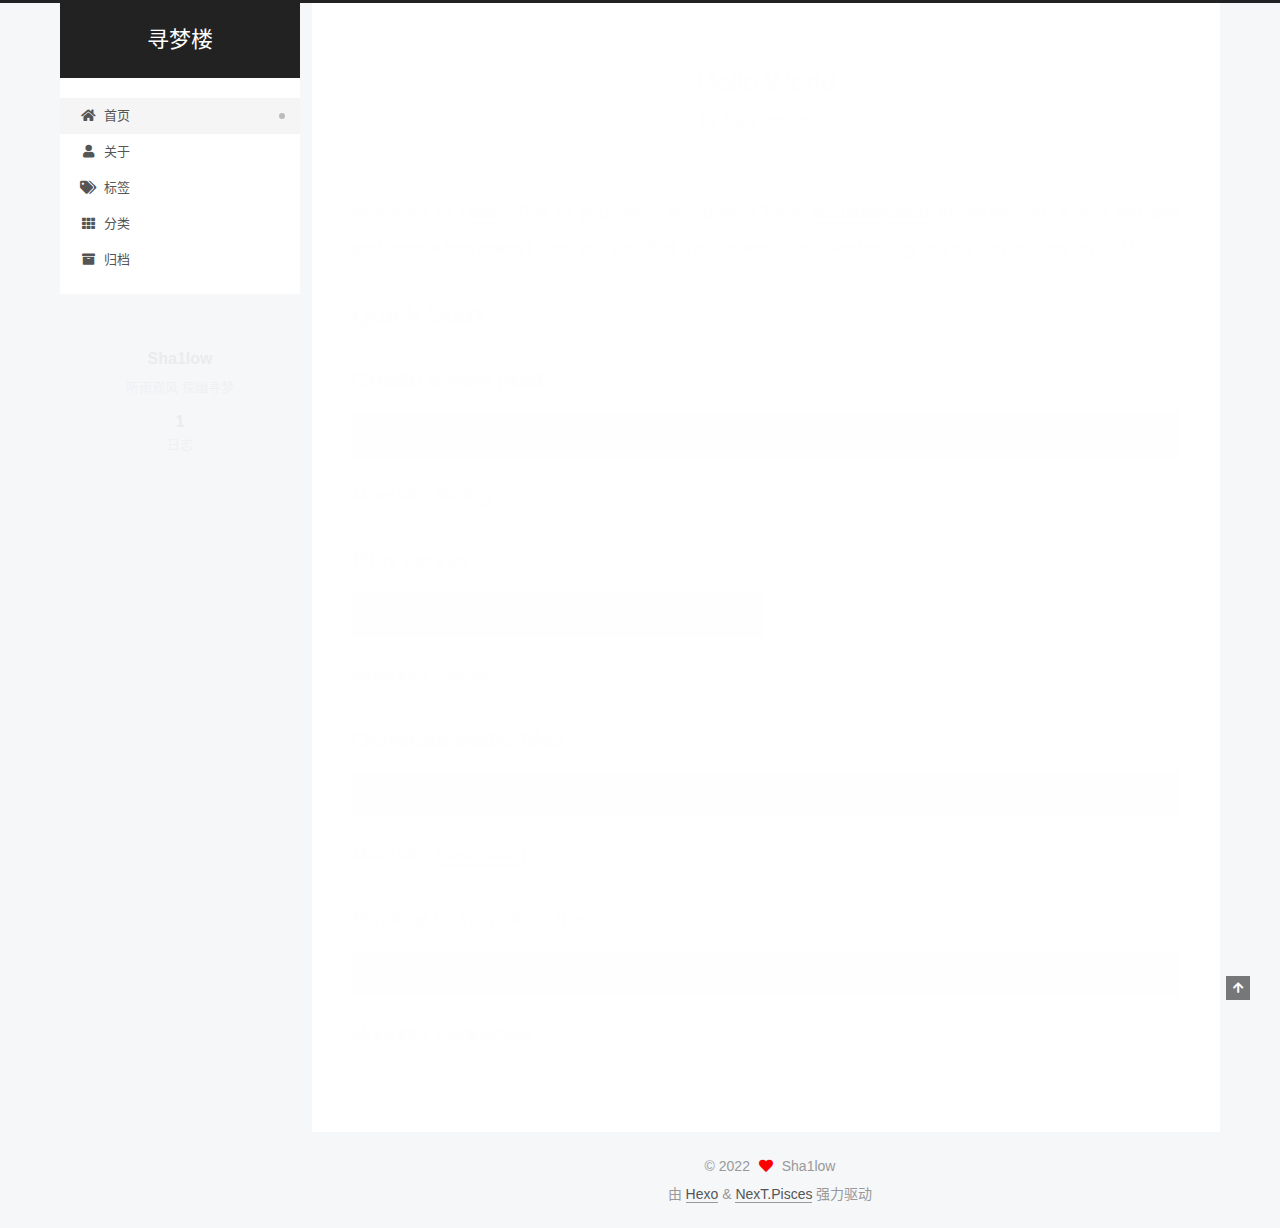
<file: index.html>
<!DOCTYPE html>
<html lang="zh-CN">
<head>
  <meta charset="UTF-8">
<meta name="viewport" content="width=device-width, initial-scale=1, maximum-scale=2">
<meta name="theme-color" content="#222">
<meta name="generator" content="Hexo 6.2.0">
  <link rel="apple-touch-icon" sizes="180x180" href="/images/apple-touch-icon-next.png">
  <link rel="icon" type="image/png" sizes="32x32" href="/images/favicon-32x32-next.png">
  <link rel="icon" type="image/png" sizes="16x16" href="/images/favicon-16x16-next.png">
  <link rel="mask-icon" href="/images/logo.svg" color="#222">

<link rel="stylesheet" href="/css/main.css">


<link rel="stylesheet" href="/lib/font-awesome/css/all.min.css">

<script id="hexo-configurations">
    var NexT = window.NexT || {};
    var CONFIG = {"hostname":"example.com","root":"/","scheme":"Pisces","version":"7.8.0","exturl":false,"sidebar":{"position":"left","display":"post","padding":18,"offset":12,"onmobile":false},"copycode":{"enable":false,"show_result":false,"style":null},"back2top":{"enable":true,"sidebar":false,"scrollpercent":false},"bookmark":{"enable":false,"color":"#222","save":"auto"},"fancybox":false,"mediumzoom":false,"lazyload":false,"pangu":false,"comments":{"style":"tabs","active":null,"storage":true,"lazyload":false,"nav":null},"algolia":{"hits":{"per_page":10},"labels":{"input_placeholder":"Search for Posts","hits_empty":"We didn't find any results for the search: ${query}","hits_stats":"${hits} results found in ${time} ms"}},"localsearch":{"enable":false,"trigger":"auto","top_n_per_article":1,"unescape":false,"preload":false},"motion":{"enable":true,"async":false,"transition":{"post_block":"fadeIn","post_header":"slideDownIn","post_body":"slideDownIn","coll_header":"slideLeftIn","sidebar":"slideUpIn"}}};
  </script>

  <meta name="description" content="听雨观风 探幽寻梦">
<meta property="og:type" content="website">
<meta property="og:title" content="寻梦楼">
<meta property="og:url" content="http://example.com/index.html">
<meta property="og:site_name" content="寻梦楼">
<meta property="og:description" content="听雨观风 探幽寻梦">
<meta property="og:locale" content="zh_CN">
<meta property="article:author" content="Sha1low">
<meta name="twitter:card" content="summary">

<link rel="canonical" href="http://example.com/">


<script id="page-configurations">
  // https://hexo.io/docs/variables.html
  CONFIG.page = {
    sidebar: "",
    isHome : true,
    isPost : false,
    lang   : 'zh-CN'
  };
</script>

  <title>寻梦楼</title>
  






  <noscript>
  <style>
  .use-motion .brand,
  .use-motion .menu-item,
  .sidebar-inner,
  .use-motion .post-block,
  .use-motion .pagination,
  .use-motion .comments,
  .use-motion .post-header,
  .use-motion .post-body,
  .use-motion .collection-header { opacity: initial; }

  .use-motion .site-title,
  .use-motion .site-subtitle {
    opacity: initial;
    top: initial;
  }

  .use-motion .logo-line-before i { left: initial; }
  .use-motion .logo-line-after i { right: initial; }
  </style>
</noscript>

</head>

<body itemscope itemtype="http://schema.org/WebPage">
  <div class="container use-motion">
    <div class="headband"></div>

    <header class="header" itemscope itemtype="http://schema.org/WPHeader">
      <div class="header-inner"><div class="site-brand-container">
  <div class="site-nav-toggle">
    <div class="toggle" aria-label="切换导航栏">
      <span class="toggle-line toggle-line-first"></span>
      <span class="toggle-line toggle-line-middle"></span>
      <span class="toggle-line toggle-line-last"></span>
    </div>
  </div>

  <div class="site-meta">

    <a href="/" class="brand" rel="start">
      <span class="logo-line-before"><i></i></span>
      <h1 class="site-title">寻梦楼</h1>
      <span class="logo-line-after"><i></i></span>
    </a>
  </div>

  <div class="site-nav-right">
    <div class="toggle popup-trigger">
    </div>
  </div>
</div>




<nav class="site-nav">
  <ul id="menu" class="main-menu menu">
        <li class="menu-item menu-item-home">

    <a href="/" rel="section"><i class="fa fa-home fa-fw"></i>首页</a>

  </li>
        <li class="menu-item menu-item-about">

    <a href="/about/" rel="section"><i class="fa fa-user fa-fw"></i>关于</a>

  </li>
        <li class="menu-item menu-item-tags">

    <a href="/tags/" rel="section"><i class="fa fa-tags fa-fw"></i>标签</a>

  </li>
        <li class="menu-item menu-item-categories">

    <a href="/categories/" rel="section"><i class="fa fa-th fa-fw"></i>分类</a>

  </li>
        <li class="menu-item menu-item-archives">

    <a href="/archives/" rel="section"><i class="fa fa-archive fa-fw"></i>归档</a>

  </li>
  </ul>
</nav>




</div>
    </header>

    
  <div class="back-to-top">
    <i class="fa fa-arrow-up"></i>
    <span>0%</span>
  </div>


    <main class="main">
      <div class="main-inner">
        <div class="content-wrap">
          

          <div class="content index posts-expand">
            
      
  
  
  <article itemscope itemtype="http://schema.org/Article" class="post-block" lang="zh-CN">
    <link itemprop="mainEntityOfPage" href="http://example.com/2022/08/11/hello-world/">

    <span hidden itemprop="author" itemscope itemtype="http://schema.org/Person">
      <meta itemprop="image" content="/images/avatar.gif">
      <meta itemprop="name" content="Sha1low">
      <meta itemprop="description" content="听雨观风 探幽寻梦">
    </span>

    <span hidden itemprop="publisher" itemscope itemtype="http://schema.org/Organization">
      <meta itemprop="name" content="寻梦楼">
    </span>
      <header class="post-header">
        <h2 class="post-title" itemprop="name headline">
          
            <a href="/2022/08/11/hello-world/" class="post-title-link" itemprop="url">Hello World</a>
        </h2>

        <div class="post-meta">
            <span class="post-meta-item">
              <span class="post-meta-item-icon">
                <i class="far fa-calendar"></i>
              </span>
              <span class="post-meta-item-text">发表于</span>

              <time title="创建时间：2022-08-11 19:10:13" itemprop="dateCreated datePublished" datetime="2022-08-11T19:10:13+08:00">2022-08-11</time>
            </span>

          

        </div>
      </header>

    
    
    
    <div class="post-body" itemprop="articleBody">

      
          <p>Welcome to <a target="_blank" rel="noopener" href="https://hexo.io/">Hexo</a>! This is your very first post. Check <a target="_blank" rel="noopener" href="https://hexo.io/docs/">documentation</a> for more info. If you get any problems when using Hexo, you can find the answer in <a target="_blank" rel="noopener" href="https://hexo.io/docs/troubleshooting.html">troubleshooting</a> or you can ask me on <a target="_blank" rel="noopener" href="https://github.com/hexojs/hexo/issues">GitHub</a>.</p>
<h2 id="Quick-Start"><a href="#Quick-Start" class="headerlink" title="Quick Start"></a>Quick Start</h2><h3 id="Create-a-new-post"><a href="#Create-a-new-post" class="headerlink" title="Create a new post"></a>Create a new post</h3><figure class="highlight bash"><table><tr><td class="gutter"><pre><span class="line">1</span><br></pre></td><td class="code"><pre><span class="line">$ hexo new <span class="string">&quot;My New Post&quot;</span></span><br></pre></td></tr></table></figure>

<p>More info: <a target="_blank" rel="noopener" href="https://hexo.io/docs/writing.html">Writing</a></p>
<h3 id="Run-server"><a href="#Run-server" class="headerlink" title="Run server"></a>Run server</h3><figure class="highlight bash"><table><tr><td class="gutter"><pre><span class="line">1</span><br></pre></td><td class="code"><pre><span class="line">$ hexo server</span><br></pre></td></tr></table></figure>

<p>More info: <a target="_blank" rel="noopener" href="https://hexo.io/docs/server.html">Server</a></p>
<h3 id="Generate-static-files"><a href="#Generate-static-files" class="headerlink" title="Generate static files"></a>Generate static files</h3><figure class="highlight bash"><table><tr><td class="gutter"><pre><span class="line">1</span><br></pre></td><td class="code"><pre><span class="line">$ hexo generate</span><br></pre></td></tr></table></figure>

<p>More info: <a target="_blank" rel="noopener" href="https://hexo.io/docs/generating.html">Generating</a></p>
<h3 id="Deploy-to-remote-sites"><a href="#Deploy-to-remote-sites" class="headerlink" title="Deploy to remote sites"></a>Deploy to remote sites</h3><figure class="highlight bash"><table><tr><td class="gutter"><pre><span class="line">1</span><br></pre></td><td class="code"><pre><span class="line">$ hexo deploy</span><br></pre></td></tr></table></figure>

<p>More info: <a target="_blank" rel="noopener" href="https://hexo.io/docs/one-command-deployment.html">Deployment</a></p>

      
    </div>

    
    
    
      <footer class="post-footer">
        <div class="post-eof"></div>
      </footer>
  </article>
  
  
  


  



          </div>
          

<script>
  window.addEventListener('tabs:register', () => {
    let { activeClass } = CONFIG.comments;
    if (CONFIG.comments.storage) {
      activeClass = localStorage.getItem('comments_active') || activeClass;
    }
    if (activeClass) {
      let activeTab = document.querySelector(`a[href="#comment-${activeClass}"]`);
      if (activeTab) {
        activeTab.click();
      }
    }
  });
  if (CONFIG.comments.storage) {
    window.addEventListener('tabs:click', event => {
      if (!event.target.matches('.tabs-comment .tab-content .tab-pane')) return;
      let commentClass = event.target.classList[1];
      localStorage.setItem('comments_active', commentClass);
    });
  }
</script>

        </div>
          
  
  <div class="toggle sidebar-toggle">
    <span class="toggle-line toggle-line-first"></span>
    <span class="toggle-line toggle-line-middle"></span>
    <span class="toggle-line toggle-line-last"></span>
  </div>

  <aside class="sidebar">
    <div class="sidebar-inner">

      <ul class="sidebar-nav motion-element">
        <li class="sidebar-nav-toc">
          文章目录
        </li>
        <li class="sidebar-nav-overview">
          站点概览
        </li>
      </ul>

      <!--noindex-->
      <div class="post-toc-wrap sidebar-panel">
      </div>
      <!--/noindex-->

      <div class="site-overview-wrap sidebar-panel">
        <div class="site-author motion-element" itemprop="author" itemscope itemtype="http://schema.org/Person">
  <p class="site-author-name" itemprop="name">Sha1low</p>
  <div class="site-description" itemprop="description">听雨观风 探幽寻梦</div>
</div>
<div class="site-state-wrap motion-element">
  <nav class="site-state">
      <div class="site-state-item site-state-posts">
          <a href="/archives/">
        
          <span class="site-state-item-count">1</span>
          <span class="site-state-item-name">日志</span>
        </a>
      </div>
  </nav>
</div>



      </div>

    </div>
  </aside>
  <div id="sidebar-dimmer"></div>


      </div>
    </main>

    <footer class="footer">
      <div class="footer-inner">
        

        

<div class="copyright">
  
  &copy; 
  <span itemprop="copyrightYear">2022</span>
  <span class="with-love">
    <i class="fa fa-heart"></i>
  </span>
  <span class="author" itemprop="copyrightHolder">Sha1low</span>
</div>
  <div class="powered-by">由 <a href="https://hexo.io/" class="theme-link" rel="noopener" target="_blank">Hexo</a> & <a href="https://pisces.theme-next.org/" class="theme-link" rel="noopener" target="_blank">NexT.Pisces</a> 强力驱动
  </div>

        








      </div>
    </footer>
  </div>

  
  <script src="/lib/anime.min.js"></script>
  <script src="/lib/velocity/velocity.min.js"></script>
  <script src="/lib/velocity/velocity.ui.min.js"></script>

<script src="/js/utils.js"></script>

<script src="/js/motion.js"></script>


<script src="/js/schemes/pisces.js"></script>


<script src="/js/next-boot.js"></script>




  















  

  

</body>
</html>
</file>
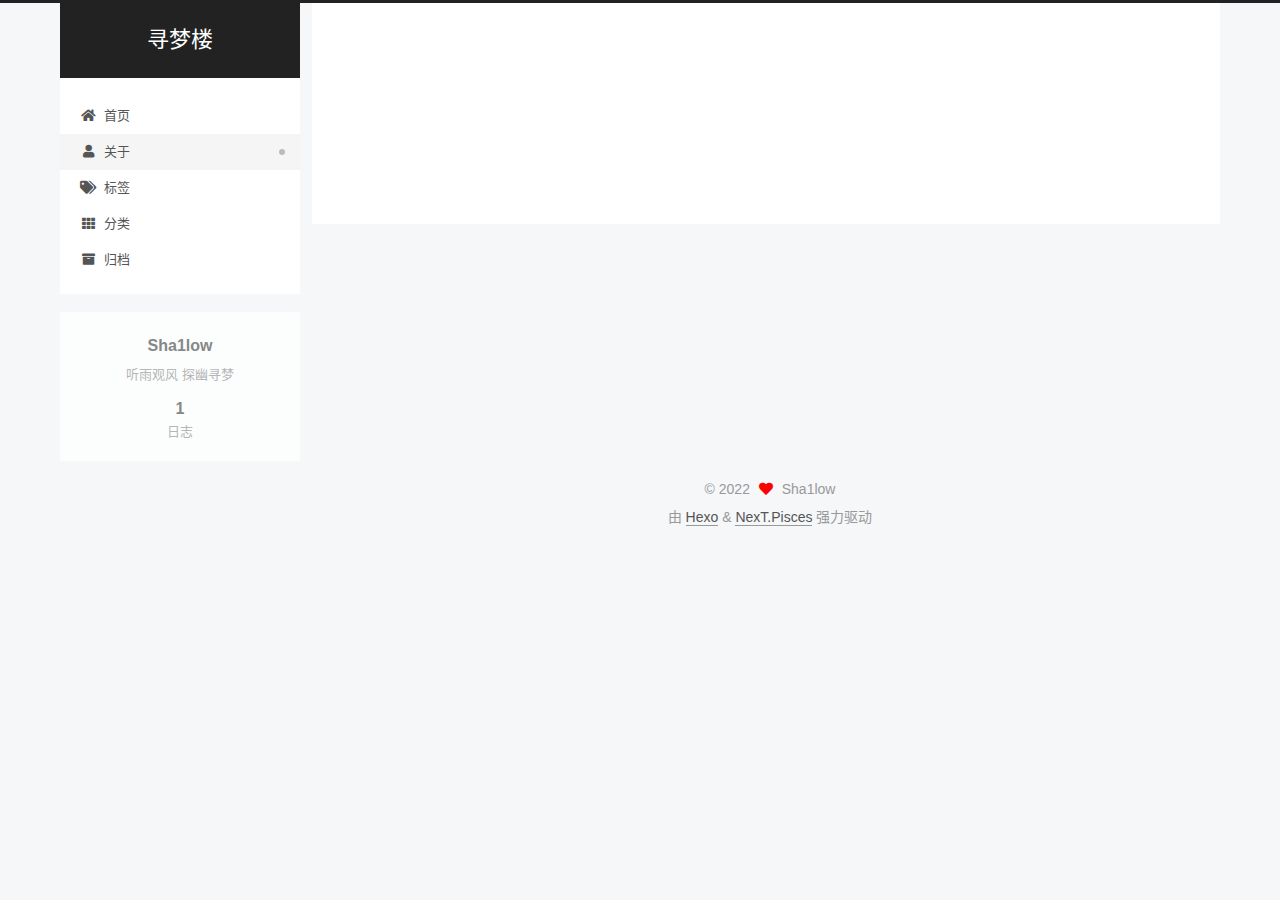
<file: about/index.html>
<!DOCTYPE html>
<html lang="zh-CN">
<head>
  <meta charset="UTF-8">
<meta name="viewport" content="width=device-width, initial-scale=1, maximum-scale=2">
<meta name="theme-color" content="#222">
<meta name="generator" content="Hexo 6.2.0">
  <link rel="apple-touch-icon" sizes="180x180" href="/images/apple-touch-icon-next.png">
  <link rel="icon" type="image/png" sizes="32x32" href="/images/favicon-32x32-next.png">
  <link rel="icon" type="image/png" sizes="16x16" href="/images/favicon-16x16-next.png">
  <link rel="mask-icon" href="/images/logo.svg" color="#222">

<link rel="stylesheet" href="/css/main.css">


<link rel="stylesheet" href="/lib/font-awesome/css/all.min.css">

<script id="hexo-configurations">
    var NexT = window.NexT || {};
    var CONFIG = {"hostname":"example.com","root":"/","scheme":"Pisces","version":"7.8.0","exturl":false,"sidebar":{"position":"left","display":"post","padding":18,"offset":12,"onmobile":false},"copycode":{"enable":false,"show_result":false,"style":null},"back2top":{"enable":true,"sidebar":false,"scrollpercent":false},"bookmark":{"enable":false,"color":"#222","save":"auto"},"fancybox":false,"mediumzoom":false,"lazyload":false,"pangu":false,"comments":{"style":"tabs","active":null,"storage":true,"lazyload":false,"nav":null},"algolia":{"hits":{"per_page":10},"labels":{"input_placeholder":"Search for Posts","hits_empty":"We didn't find any results for the search: ${query}","hits_stats":"${hits} results found in ${time} ms"}},"localsearch":{"enable":false,"trigger":"auto","top_n_per_article":1,"unescape":false,"preload":false},"motion":{"enable":true,"async":false,"transition":{"post_block":"fadeIn","post_header":"slideDownIn","post_body":"slideDownIn","coll_header":"slideLeftIn","sidebar":"slideUpIn"}}};
  </script>

  <meta name="description" content="听雨观风 探幽寻梦">
<meta property="og:type" content="website">
<meta property="og:title" content="关于">
<meta property="og:url" content="http://example.com/about/index.html">
<meta property="og:site_name" content="寻梦楼">
<meta property="og:description" content="听雨观风 探幽寻梦">
<meta property="og:locale" content="zh_CN">
<meta property="article:published_time" content="2022-08-11T11:59:43.000Z">
<meta property="article:modified_time" content="2022-08-11T12:01:13.224Z">
<meta property="article:author" content="Sha1low">
<meta name="twitter:card" content="summary">

<link rel="canonical" href="http://example.com/about/">


<script id="page-configurations">
  // https://hexo.io/docs/variables.html
  CONFIG.page = {
    sidebar: "",
    isHome : false,
    isPost : false,
    lang   : 'zh-CN'
  };
</script>

  <title>关于 | 寻梦楼
</title>
  






  <noscript>
  <style>
  .use-motion .brand,
  .use-motion .menu-item,
  .sidebar-inner,
  .use-motion .post-block,
  .use-motion .pagination,
  .use-motion .comments,
  .use-motion .post-header,
  .use-motion .post-body,
  .use-motion .collection-header { opacity: initial; }

  .use-motion .site-title,
  .use-motion .site-subtitle {
    opacity: initial;
    top: initial;
  }

  .use-motion .logo-line-before i { left: initial; }
  .use-motion .logo-line-after i { right: initial; }
  </style>
</noscript>

</head>

<body itemscope itemtype="http://schema.org/WebPage">
  <div class="container use-motion">
    <div class="headband"></div>

    <header class="header" itemscope itemtype="http://schema.org/WPHeader">
      <div class="header-inner"><div class="site-brand-container">
  <div class="site-nav-toggle">
    <div class="toggle" aria-label="切换导航栏">
      <span class="toggle-line toggle-line-first"></span>
      <span class="toggle-line toggle-line-middle"></span>
      <span class="toggle-line toggle-line-last"></span>
    </div>
  </div>

  <div class="site-meta">

    <a href="/" class="brand" rel="start">
      <span class="logo-line-before"><i></i></span>
      <h1 class="site-title">寻梦楼</h1>
      <span class="logo-line-after"><i></i></span>
    </a>
  </div>

  <div class="site-nav-right">
    <div class="toggle popup-trigger">
    </div>
  </div>
</div>




<nav class="site-nav">
  <ul id="menu" class="main-menu menu">
        <li class="menu-item menu-item-home">

    <a href="/" rel="section"><i class="fa fa-home fa-fw"></i>首页</a>

  </li>
        <li class="menu-item menu-item-about">

    <a href="/about/" rel="section"><i class="fa fa-user fa-fw"></i>关于</a>

  </li>
        <li class="menu-item menu-item-tags">

    <a href="/tags/" rel="section"><i class="fa fa-tags fa-fw"></i>标签</a>

  </li>
        <li class="menu-item menu-item-categories">

    <a href="/categories/" rel="section"><i class="fa fa-th fa-fw"></i>分类</a>

  </li>
        <li class="menu-item menu-item-archives">

    <a href="/archives/" rel="section"><i class="fa fa-archive fa-fw"></i>归档</a>

  </li>
  </ul>
</nav>




</div>
    </header>

    
  <div class="back-to-top">
    <i class="fa fa-arrow-up"></i>
    <span>0%</span>
  </div>


    <main class="main">
      <div class="main-inner">
        <div class="content-wrap">
          
  
  

          <div class="content page posts-expand">
            

    
    
    
    <div class="post-block" lang="zh-CN">
      <header class="post-header">

<h1 class="post-title" itemprop="name headline">关于
</h1>

<div class="post-meta">
  

</div>

</header>

      
      
      
      <div class="post-body">
          
      </div>
      
      
      
    </div>
    

    
    
    


          </div>
          

<script>
  window.addEventListener('tabs:register', () => {
    let { activeClass } = CONFIG.comments;
    if (CONFIG.comments.storage) {
      activeClass = localStorage.getItem('comments_active') || activeClass;
    }
    if (activeClass) {
      let activeTab = document.querySelector(`a[href="#comment-${activeClass}"]`);
      if (activeTab) {
        activeTab.click();
      }
    }
  });
  if (CONFIG.comments.storage) {
    window.addEventListener('tabs:click', event => {
      if (!event.target.matches('.tabs-comment .tab-content .tab-pane')) return;
      let commentClass = event.target.classList[1];
      localStorage.setItem('comments_active', commentClass);
    });
  }
</script>

        </div>
          
  
  <div class="toggle sidebar-toggle">
    <span class="toggle-line toggle-line-first"></span>
    <span class="toggle-line toggle-line-middle"></span>
    <span class="toggle-line toggle-line-last"></span>
  </div>

  <aside class="sidebar">
    <div class="sidebar-inner">

      <ul class="sidebar-nav motion-element">
        <li class="sidebar-nav-toc">
          文章目录
        </li>
        <li class="sidebar-nav-overview">
          站点概览
        </li>
      </ul>

      <!--noindex-->
      <div class="post-toc-wrap sidebar-panel">
      </div>
      <!--/noindex-->

      <div class="site-overview-wrap sidebar-panel">
        <div class="site-author motion-element" itemprop="author" itemscope itemtype="http://schema.org/Person">
  <p class="site-author-name" itemprop="name">Sha1low</p>
  <div class="site-description" itemprop="description">听雨观风 探幽寻梦</div>
</div>
<div class="site-state-wrap motion-element">
  <nav class="site-state">
      <div class="site-state-item site-state-posts">
          <a href="/archives/">
        
          <span class="site-state-item-count">1</span>
          <span class="site-state-item-name">日志</span>
        </a>
      </div>
  </nav>
</div>



      </div>

    </div>
  </aside>
  <div id="sidebar-dimmer"></div>


      </div>
    </main>

    <footer class="footer">
      <div class="footer-inner">
        

        

<div class="copyright">
  
  &copy; 
  <span itemprop="copyrightYear">2022</span>
  <span class="with-love">
    <i class="fa fa-heart"></i>
  </span>
  <span class="author" itemprop="copyrightHolder">Sha1low</span>
</div>
  <div class="powered-by">由 <a href="https://hexo.io/" class="theme-link" rel="noopener" target="_blank">Hexo</a> & <a href="https://pisces.theme-next.org/" class="theme-link" rel="noopener" target="_blank">NexT.Pisces</a> 强力驱动
  </div>

        








      </div>
    </footer>
  </div>

  
  <script src="/lib/anime.min.js"></script>
  <script src="/lib/velocity/velocity.min.js"></script>
  <script src="/lib/velocity/velocity.ui.min.js"></script>

<script src="/js/utils.js"></script>

<script src="/js/motion.js"></script>


<script src="/js/schemes/pisces.js"></script>


<script src="/js/next-boot.js"></script>




  















  

  

</body>
</html>
</file>
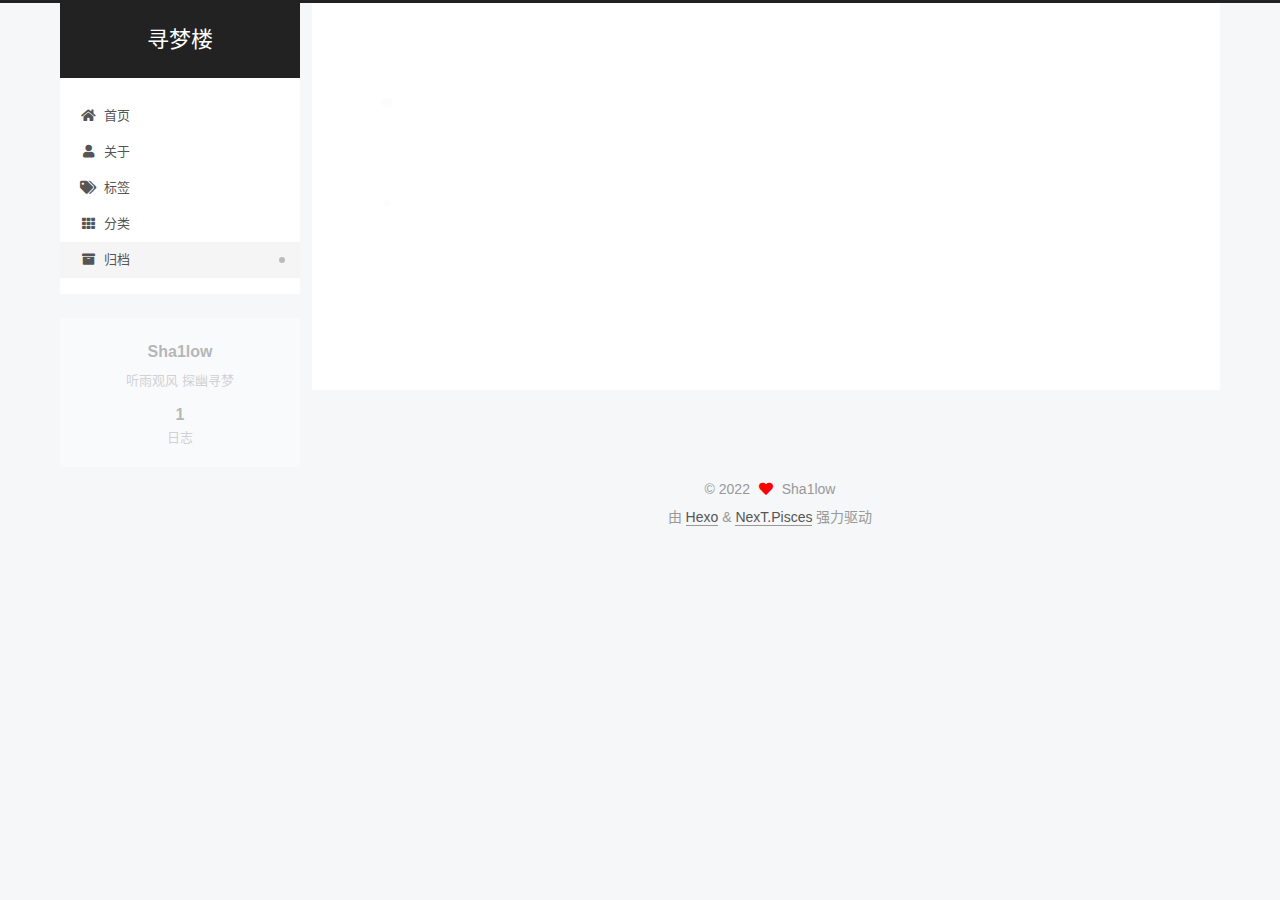
<file: archives/index.html>
<!DOCTYPE html>
<html lang="zh-CN">
<head>
  <meta charset="UTF-8">
<meta name="viewport" content="width=device-width, initial-scale=1, maximum-scale=2">
<meta name="theme-color" content="#222">
<meta name="generator" content="Hexo 6.2.0">
  <link rel="apple-touch-icon" sizes="180x180" href="/images/apple-touch-icon-next.png">
  <link rel="icon" type="image/png" sizes="32x32" href="/images/favicon-32x32-next.png">
  <link rel="icon" type="image/png" sizes="16x16" href="/images/favicon-16x16-next.png">
  <link rel="mask-icon" href="/images/logo.svg" color="#222">

<link rel="stylesheet" href="/css/main.css">


<link rel="stylesheet" href="/lib/font-awesome/css/all.min.css">

<script id="hexo-configurations">
    var NexT = window.NexT || {};
    var CONFIG = {"hostname":"example.com","root":"/","scheme":"Pisces","version":"7.8.0","exturl":false,"sidebar":{"position":"left","display":"post","padding":18,"offset":12,"onmobile":false},"copycode":{"enable":false,"show_result":false,"style":null},"back2top":{"enable":true,"sidebar":false,"scrollpercent":false},"bookmark":{"enable":false,"color":"#222","save":"auto"},"fancybox":false,"mediumzoom":false,"lazyload":false,"pangu":false,"comments":{"style":"tabs","active":null,"storage":true,"lazyload":false,"nav":null},"algolia":{"hits":{"per_page":10},"labels":{"input_placeholder":"Search for Posts","hits_empty":"We didn't find any results for the search: ${query}","hits_stats":"${hits} results found in ${time} ms"}},"localsearch":{"enable":false,"trigger":"auto","top_n_per_article":1,"unescape":false,"preload":false},"motion":{"enable":true,"async":false,"transition":{"post_block":"fadeIn","post_header":"slideDownIn","post_body":"slideDownIn","coll_header":"slideLeftIn","sidebar":"slideUpIn"}}};
  </script>

  <meta name="description" content="听雨观风 探幽寻梦">
<meta property="og:type" content="website">
<meta property="og:title" content="寻梦楼">
<meta property="og:url" content="http://example.com/archives/index.html">
<meta property="og:site_name" content="寻梦楼">
<meta property="og:description" content="听雨观风 探幽寻梦">
<meta property="og:locale" content="zh_CN">
<meta property="article:author" content="Sha1low">
<meta name="twitter:card" content="summary">

<link rel="canonical" href="http://example.com/archives/">


<script id="page-configurations">
  // https://hexo.io/docs/variables.html
  CONFIG.page = {
    sidebar: "",
    isHome : false,
    isPost : false,
    lang   : 'zh-CN'
  };
</script>

  <title>归档 | 寻梦楼</title>
  






  <noscript>
  <style>
  .use-motion .brand,
  .use-motion .menu-item,
  .sidebar-inner,
  .use-motion .post-block,
  .use-motion .pagination,
  .use-motion .comments,
  .use-motion .post-header,
  .use-motion .post-body,
  .use-motion .collection-header { opacity: initial; }

  .use-motion .site-title,
  .use-motion .site-subtitle {
    opacity: initial;
    top: initial;
  }

  .use-motion .logo-line-before i { left: initial; }
  .use-motion .logo-line-after i { right: initial; }
  </style>
</noscript>

</head>

<body itemscope itemtype="http://schema.org/WebPage">
  <div class="container use-motion">
    <div class="headband"></div>

    <header class="header" itemscope itemtype="http://schema.org/WPHeader">
      <div class="header-inner"><div class="site-brand-container">
  <div class="site-nav-toggle">
    <div class="toggle" aria-label="切换导航栏">
      <span class="toggle-line toggle-line-first"></span>
      <span class="toggle-line toggle-line-middle"></span>
      <span class="toggle-line toggle-line-last"></span>
    </div>
  </div>

  <div class="site-meta">

    <a href="/" class="brand" rel="start">
      <span class="logo-line-before"><i></i></span>
      <h1 class="site-title">寻梦楼</h1>
      <span class="logo-line-after"><i></i></span>
    </a>
  </div>

  <div class="site-nav-right">
    <div class="toggle popup-trigger">
    </div>
  </div>
</div>




<nav class="site-nav">
  <ul id="menu" class="main-menu menu">
        <li class="menu-item menu-item-home">

    <a href="/" rel="section"><i class="fa fa-home fa-fw"></i>首页</a>

  </li>
        <li class="menu-item menu-item-about">

    <a href="/about/" rel="section"><i class="fa fa-user fa-fw"></i>关于</a>

  </li>
        <li class="menu-item menu-item-tags">

    <a href="/tags/" rel="section"><i class="fa fa-tags fa-fw"></i>标签</a>

  </li>
        <li class="menu-item menu-item-categories">

    <a href="/categories/" rel="section"><i class="fa fa-th fa-fw"></i>分类</a>

  </li>
        <li class="menu-item menu-item-archives">

    <a href="/archives/" rel="section"><i class="fa fa-archive fa-fw"></i>归档</a>

  </li>
  </ul>
</nav>




</div>
    </header>

    
  <div class="back-to-top">
    <i class="fa fa-arrow-up"></i>
    <span>0%</span>
  </div>


    <main class="main">
      <div class="main-inner">
        <div class="content-wrap">
          

          <div class="content archive">
            

  
  
  
  <div class="post-block">
    <div class="posts-collapse">
      <div class="collection-title">
        <span class="collection-header">嗯..! 目前共计 1 篇日志。 继续努力。</span>
      </div>

      
    <div class="collection-year">
      <span class="collection-header">2022</span>
    </div>

  <article itemscope itemtype="http://schema.org/Article">
    <header class="post-header">

      <div class="post-meta">
        <time itemprop="dateCreated"
              datetime="2022-08-11T19:10:13+08:00"
              content="2022-08-11">
          08-11
        </time>
      </div>

      <div class="post-title">
          <a class="post-title-link" href="/2022/08/11/hello-world/" itemprop="url">
            <span itemprop="name">Hello World</span>
          </a>
      </div>

    </header>
  </article>


    </div>
  </div>
  
  
  

  



          </div>
          

<script>
  window.addEventListener('tabs:register', () => {
    let { activeClass } = CONFIG.comments;
    if (CONFIG.comments.storage) {
      activeClass = localStorage.getItem('comments_active') || activeClass;
    }
    if (activeClass) {
      let activeTab = document.querySelector(`a[href="#comment-${activeClass}"]`);
      if (activeTab) {
        activeTab.click();
      }
    }
  });
  if (CONFIG.comments.storage) {
    window.addEventListener('tabs:click', event => {
      if (!event.target.matches('.tabs-comment .tab-content .tab-pane')) return;
      let commentClass = event.target.classList[1];
      localStorage.setItem('comments_active', commentClass);
    });
  }
</script>

        </div>
          
  
  <div class="toggle sidebar-toggle">
    <span class="toggle-line toggle-line-first"></span>
    <span class="toggle-line toggle-line-middle"></span>
    <span class="toggle-line toggle-line-last"></span>
  </div>

  <aside class="sidebar">
    <div class="sidebar-inner">

      <ul class="sidebar-nav motion-element">
        <li class="sidebar-nav-toc">
          文章目录
        </li>
        <li class="sidebar-nav-overview">
          站点概览
        </li>
      </ul>

      <!--noindex-->
      <div class="post-toc-wrap sidebar-panel">
      </div>
      <!--/noindex-->

      <div class="site-overview-wrap sidebar-panel">
        <div class="site-author motion-element" itemprop="author" itemscope itemtype="http://schema.org/Person">
  <p class="site-author-name" itemprop="name">Sha1low</p>
  <div class="site-description" itemprop="description">听雨观风 探幽寻梦</div>
</div>
<div class="site-state-wrap motion-element">
  <nav class="site-state">
      <div class="site-state-item site-state-posts">
          <a href="/archives/">
        
          <span class="site-state-item-count">1</span>
          <span class="site-state-item-name">日志</span>
        </a>
      </div>
  </nav>
</div>



      </div>

    </div>
  </aside>
  <div id="sidebar-dimmer"></div>


      </div>
    </main>

    <footer class="footer">
      <div class="footer-inner">
        

        

<div class="copyright">
  
  &copy; 
  <span itemprop="copyrightYear">2022</span>
  <span class="with-love">
    <i class="fa fa-heart"></i>
  </span>
  <span class="author" itemprop="copyrightHolder">Sha1low</span>
</div>
  <div class="powered-by">由 <a href="https://hexo.io/" class="theme-link" rel="noopener" target="_blank">Hexo</a> & <a href="https://pisces.theme-next.org/" class="theme-link" rel="noopener" target="_blank">NexT.Pisces</a> 强力驱动
  </div>

        








      </div>
    </footer>
  </div>

  
  <script src="/lib/anime.min.js"></script>
  <script src="/lib/velocity/velocity.min.js"></script>
  <script src="/lib/velocity/velocity.ui.min.js"></script>

<script src="/js/utils.js"></script>

<script src="/js/motion.js"></script>


<script src="/js/schemes/pisces.js"></script>


<script src="/js/next-boot.js"></script>




  















  

  

</body>
</html>
</file>
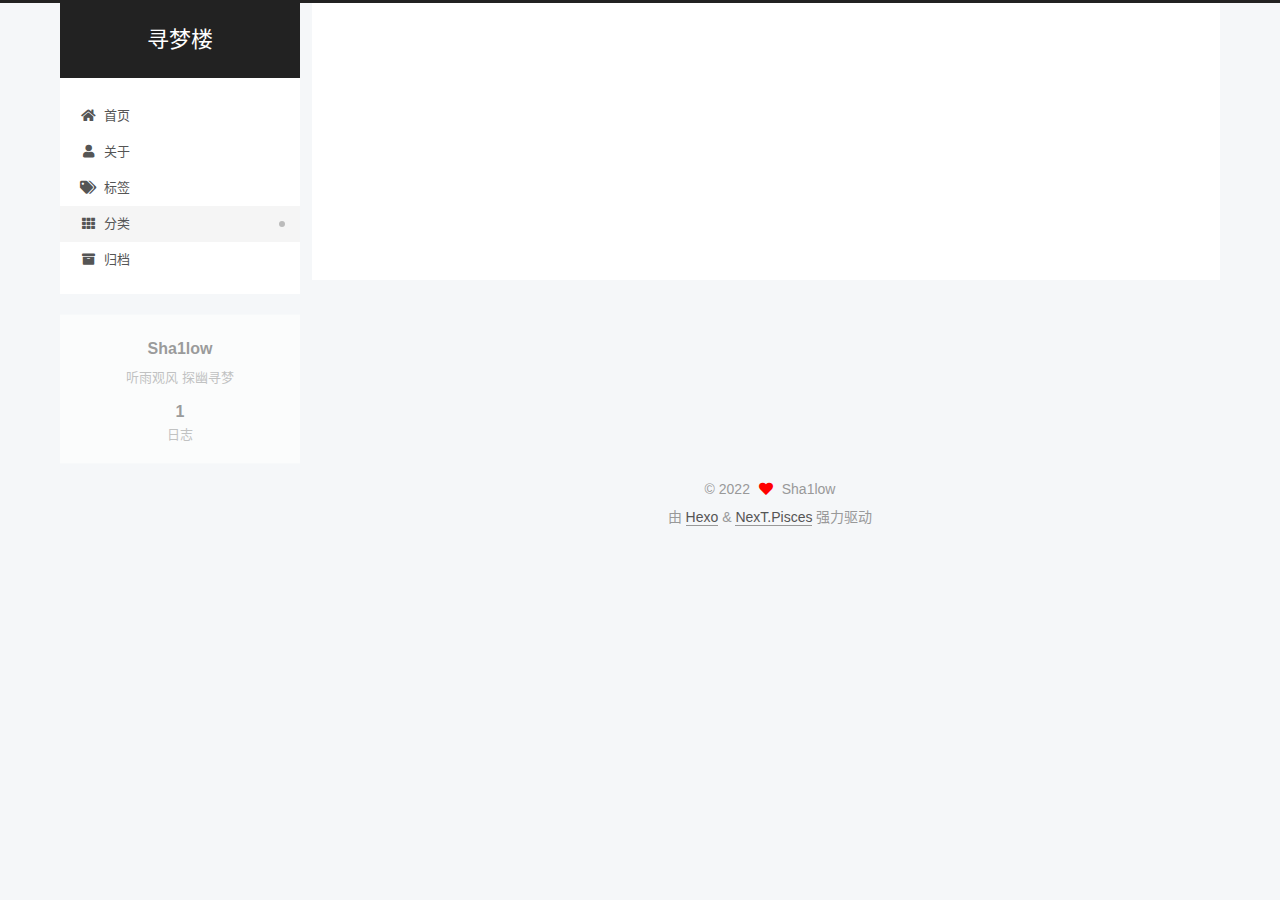
<file: categories/index.html>
<!DOCTYPE html>
<html lang="zh-CN">
<head>
  <meta charset="UTF-8">
<meta name="viewport" content="width=device-width, initial-scale=1, maximum-scale=2">
<meta name="theme-color" content="#222">
<meta name="generator" content="Hexo 6.2.0">
  <link rel="apple-touch-icon" sizes="180x180" href="/images/apple-touch-icon-next.png">
  <link rel="icon" type="image/png" sizes="32x32" href="/images/favicon-32x32-next.png">
  <link rel="icon" type="image/png" sizes="16x16" href="/images/favicon-16x16-next.png">
  <link rel="mask-icon" href="/images/logo.svg" color="#222">

<link rel="stylesheet" href="/css/main.css">


<link rel="stylesheet" href="/lib/font-awesome/css/all.min.css">

<script id="hexo-configurations">
    var NexT = window.NexT || {};
    var CONFIG = {"hostname":"example.com","root":"/","scheme":"Pisces","version":"7.8.0","exturl":false,"sidebar":{"position":"left","display":"post","padding":18,"offset":12,"onmobile":false},"copycode":{"enable":false,"show_result":false,"style":null},"back2top":{"enable":true,"sidebar":false,"scrollpercent":false},"bookmark":{"enable":false,"color":"#222","save":"auto"},"fancybox":false,"mediumzoom":false,"lazyload":false,"pangu":false,"comments":{"style":"tabs","active":null,"storage":true,"lazyload":false,"nav":null},"algolia":{"hits":{"per_page":10},"labels":{"input_placeholder":"Search for Posts","hits_empty":"We didn't find any results for the search: ${query}","hits_stats":"${hits} results found in ${time} ms"}},"localsearch":{"enable":false,"trigger":"auto","top_n_per_article":1,"unescape":false,"preload":false},"motion":{"enable":true,"async":false,"transition":{"post_block":"fadeIn","post_header":"slideDownIn","post_body":"slideDownIn","coll_header":"slideLeftIn","sidebar":"slideUpIn"}}};
  </script>

  <meta name="description" content="听雨观风 探幽寻梦">
<meta property="og:type" content="website">
<meta property="og:title" content="分类">
<meta property="og:url" content="http://example.com/categories/index.html">
<meta property="og:site_name" content="寻梦楼">
<meta property="og:description" content="听雨观风 探幽寻梦">
<meta property="og:locale" content="zh_CN">
<meta property="article:published_time" content="2022-08-11T11:59:13.000Z">
<meta property="article:modified_time" content="2022-08-11T12:02:01.616Z">
<meta property="article:author" content="Sha1low">
<meta name="twitter:card" content="summary">

<link rel="canonical" href="http://example.com/categories/">


<script id="page-configurations">
  // https://hexo.io/docs/variables.html
  CONFIG.page = {
    sidebar: "",
    isHome : false,
    isPost : false,
    lang   : 'zh-CN'
  };
</script>

  <title>分类 | 寻梦楼
</title>
  






  <noscript>
  <style>
  .use-motion .brand,
  .use-motion .menu-item,
  .sidebar-inner,
  .use-motion .post-block,
  .use-motion .pagination,
  .use-motion .comments,
  .use-motion .post-header,
  .use-motion .post-body,
  .use-motion .collection-header { opacity: initial; }

  .use-motion .site-title,
  .use-motion .site-subtitle {
    opacity: initial;
    top: initial;
  }

  .use-motion .logo-line-before i { left: initial; }
  .use-motion .logo-line-after i { right: initial; }
  </style>
</noscript>

</head>

<body itemscope itemtype="http://schema.org/WebPage">
  <div class="container use-motion">
    <div class="headband"></div>

    <header class="header" itemscope itemtype="http://schema.org/WPHeader">
      <div class="header-inner"><div class="site-brand-container">
  <div class="site-nav-toggle">
    <div class="toggle" aria-label="切换导航栏">
      <span class="toggle-line toggle-line-first"></span>
      <span class="toggle-line toggle-line-middle"></span>
      <span class="toggle-line toggle-line-last"></span>
    </div>
  </div>

  <div class="site-meta">

    <a href="/" class="brand" rel="start">
      <span class="logo-line-before"><i></i></span>
      <h1 class="site-title">寻梦楼</h1>
      <span class="logo-line-after"><i></i></span>
    </a>
  </div>

  <div class="site-nav-right">
    <div class="toggle popup-trigger">
    </div>
  </div>
</div>




<nav class="site-nav">
  <ul id="menu" class="main-menu menu">
        <li class="menu-item menu-item-home">

    <a href="/" rel="section"><i class="fa fa-home fa-fw"></i>首页</a>

  </li>
        <li class="menu-item menu-item-about">

    <a href="/about/" rel="section"><i class="fa fa-user fa-fw"></i>关于</a>

  </li>
        <li class="menu-item menu-item-tags">

    <a href="/tags/" rel="section"><i class="fa fa-tags fa-fw"></i>标签</a>

  </li>
        <li class="menu-item menu-item-categories">

    <a href="/categories/" rel="section"><i class="fa fa-th fa-fw"></i>分类</a>

  </li>
        <li class="menu-item menu-item-archives">

    <a href="/archives/" rel="section"><i class="fa fa-archive fa-fw"></i>归档</a>

  </li>
  </ul>
</nav>




</div>
    </header>

    
  <div class="back-to-top">
    <i class="fa fa-arrow-up"></i>
    <span>0%</span>
  </div>


    <main class="main">
      <div class="main-inner">
        <div class="content-wrap">
          
  
  

          <div class="content page posts-expand">
            

    
    
    
    <div class="post-block" lang="zh-CN">
      <header class="post-header">

<h1 class="post-title" itemprop="name headline">分类
</h1>

<div class="post-meta">
  

</div>

</header>

      
      
      
      <div class="post-body">
          <div class="category-all-page">
            <div class="category-all-title">
              暂无分类
            </div>
            <div class="category-all">
              
            </div>
          </div>
        
      </div>
      
      
      
    </div>
    

    
    
    


          </div>
          

<script>
  window.addEventListener('tabs:register', () => {
    let { activeClass } = CONFIG.comments;
    if (CONFIG.comments.storage) {
      activeClass = localStorage.getItem('comments_active') || activeClass;
    }
    if (activeClass) {
      let activeTab = document.querySelector(`a[href="#comment-${activeClass}"]`);
      if (activeTab) {
        activeTab.click();
      }
    }
  });
  if (CONFIG.comments.storage) {
    window.addEventListener('tabs:click', event => {
      if (!event.target.matches('.tabs-comment .tab-content .tab-pane')) return;
      let commentClass = event.target.classList[1];
      localStorage.setItem('comments_active', commentClass);
    });
  }
</script>

        </div>
          
  
  <div class="toggle sidebar-toggle">
    <span class="toggle-line toggle-line-first"></span>
    <span class="toggle-line toggle-line-middle"></span>
    <span class="toggle-line toggle-line-last"></span>
  </div>

  <aside class="sidebar">
    <div class="sidebar-inner">

      <ul class="sidebar-nav motion-element">
        <li class="sidebar-nav-toc">
          文章目录
        </li>
        <li class="sidebar-nav-overview">
          站点概览
        </li>
      </ul>

      <!--noindex-->
      <div class="post-toc-wrap sidebar-panel">
      </div>
      <!--/noindex-->

      <div class="site-overview-wrap sidebar-panel">
        <div class="site-author motion-element" itemprop="author" itemscope itemtype="http://schema.org/Person">
  <p class="site-author-name" itemprop="name">Sha1low</p>
  <div class="site-description" itemprop="description">听雨观风 探幽寻梦</div>
</div>
<div class="site-state-wrap motion-element">
  <nav class="site-state">
      <div class="site-state-item site-state-posts">
          <a href="/archives/">
        
          <span class="site-state-item-count">1</span>
          <span class="site-state-item-name">日志</span>
        </a>
      </div>
  </nav>
</div>



      </div>

    </div>
  </aside>
  <div id="sidebar-dimmer"></div>


      </div>
    </main>

    <footer class="footer">
      <div class="footer-inner">
        

        

<div class="copyright">
  
  &copy; 
  <span itemprop="copyrightYear">2022</span>
  <span class="with-love">
    <i class="fa fa-heart"></i>
  </span>
  <span class="author" itemprop="copyrightHolder">Sha1low</span>
</div>
  <div class="powered-by">由 <a href="https://hexo.io/" class="theme-link" rel="noopener" target="_blank">Hexo</a> & <a href="https://pisces.theme-next.org/" class="theme-link" rel="noopener" target="_blank">NexT.Pisces</a> 强力驱动
  </div>

        








      </div>
    </footer>
  </div>

  
  <script src="/lib/anime.min.js"></script>
  <script src="/lib/velocity/velocity.min.js"></script>
  <script src="/lib/velocity/velocity.ui.min.js"></script>

<script src="/js/utils.js"></script>

<script src="/js/motion.js"></script>


<script src="/js/schemes/pisces.js"></script>


<script src="/js/next-boot.js"></script>




  















  

  

</body>
</html>
</file>
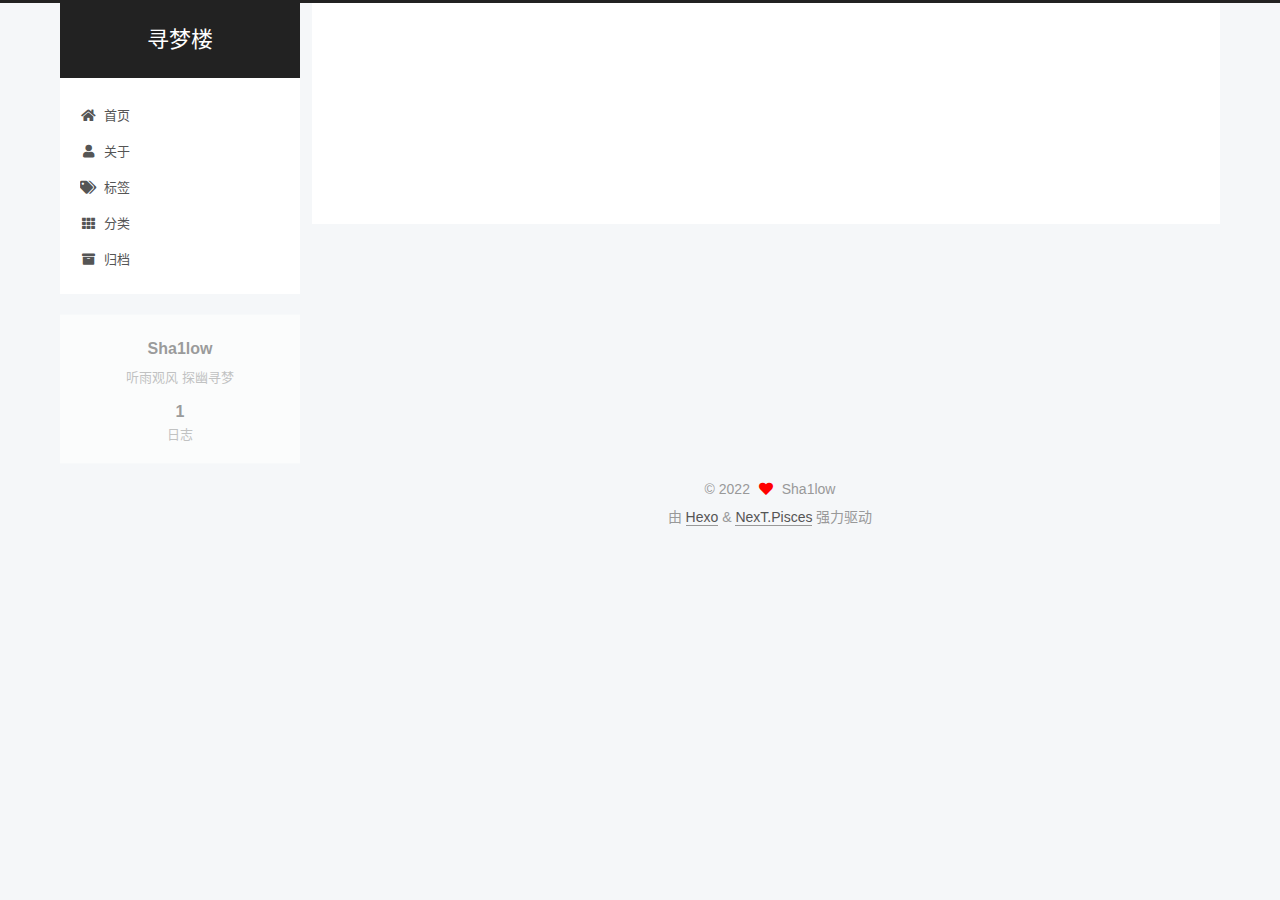
<file: resources/index.html>
<!DOCTYPE html>
<html lang="zh-CN">
<head>
  <meta charset="UTF-8">
<meta name="viewport" content="width=device-width, initial-scale=1, maximum-scale=2">
<meta name="theme-color" content="#222">
<meta name="generator" content="Hexo 6.2.0">
  <link rel="apple-touch-icon" sizes="180x180" href="/images/apple-touch-icon-next.png">
  <link rel="icon" type="image/png" sizes="32x32" href="/images/favicon-32x32-next.png">
  <link rel="icon" type="image/png" sizes="16x16" href="/images/favicon-16x16-next.png">
  <link rel="mask-icon" href="/images/logo.svg" color="#222">

<link rel="stylesheet" href="/css/main.css">


<link rel="stylesheet" href="/lib/font-awesome/css/all.min.css">

<script id="hexo-configurations">
    var NexT = window.NexT || {};
    var CONFIG = {"hostname":"example.com","root":"/","scheme":"Pisces","version":"7.8.0","exturl":false,"sidebar":{"position":"left","display":"post","padding":18,"offset":12,"onmobile":false},"copycode":{"enable":false,"show_result":false,"style":null},"back2top":{"enable":true,"sidebar":false,"scrollpercent":false},"bookmark":{"enable":false,"color":"#222","save":"auto"},"fancybox":false,"mediumzoom":false,"lazyload":false,"pangu":false,"comments":{"style":"tabs","active":null,"storage":true,"lazyload":false,"nav":null},"algolia":{"hits":{"per_page":10},"labels":{"input_placeholder":"Search for Posts","hits_empty":"We didn't find any results for the search: ${query}","hits_stats":"${hits} results found in ${time} ms"}},"localsearch":{"enable":false,"trigger":"auto","top_n_per_article":1,"unescape":false,"preload":false},"motion":{"enable":true,"async":false,"transition":{"post_block":"fadeIn","post_header":"slideDownIn","post_body":"slideDownIn","coll_header":"slideLeftIn","sidebar":"slideUpIn"}}};
  </script>

  <meta name="description" content="听雨观风 探幽寻梦">
<meta property="og:type" content="website">
<meta property="og:title" content="资源">
<meta property="og:url" content="http://example.com/resources/index.html">
<meta property="og:site_name" content="寻梦楼">
<meta property="og:description" content="听雨观风 探幽寻梦">
<meta property="og:locale" content="zh_CN">
<meta property="article:published_time" content="2022-08-11T11:59:54.000Z">
<meta property="article:modified_time" content="2022-08-11T12:02:40.729Z">
<meta property="article:author" content="Sha1low">
<meta name="twitter:card" content="summary">

<link rel="canonical" href="http://example.com/resources/">


<script id="page-configurations">
  // https://hexo.io/docs/variables.html
  CONFIG.page = {
    sidebar: "",
    isHome : false,
    isPost : false,
    lang   : 'zh-CN'
  };
</script>

  <title>资源 | 寻梦楼
</title>
  






  <noscript>
  <style>
  .use-motion .brand,
  .use-motion .menu-item,
  .sidebar-inner,
  .use-motion .post-block,
  .use-motion .pagination,
  .use-motion .comments,
  .use-motion .post-header,
  .use-motion .post-body,
  .use-motion .collection-header { opacity: initial; }

  .use-motion .site-title,
  .use-motion .site-subtitle {
    opacity: initial;
    top: initial;
  }

  .use-motion .logo-line-before i { left: initial; }
  .use-motion .logo-line-after i { right: initial; }
  </style>
</noscript>

</head>

<body itemscope itemtype="http://schema.org/WebPage">
  <div class="container use-motion">
    <div class="headband"></div>

    <header class="header" itemscope itemtype="http://schema.org/WPHeader">
      <div class="header-inner"><div class="site-brand-container">
  <div class="site-nav-toggle">
    <div class="toggle" aria-label="切换导航栏">
      <span class="toggle-line toggle-line-first"></span>
      <span class="toggle-line toggle-line-middle"></span>
      <span class="toggle-line toggle-line-last"></span>
    </div>
  </div>

  <div class="site-meta">

    <a href="/" class="brand" rel="start">
      <span class="logo-line-before"><i></i></span>
      <h1 class="site-title">寻梦楼</h1>
      <span class="logo-line-after"><i></i></span>
    </a>
  </div>

  <div class="site-nav-right">
    <div class="toggle popup-trigger">
    </div>
  </div>
</div>




<nav class="site-nav">
  <ul id="menu" class="main-menu menu">
        <li class="menu-item menu-item-home">

    <a href="/" rel="section"><i class="fa fa-home fa-fw"></i>首页</a>

  </li>
        <li class="menu-item menu-item-about">

    <a href="/about/" rel="section"><i class="fa fa-user fa-fw"></i>关于</a>

  </li>
        <li class="menu-item menu-item-tags">

    <a href="/tags/" rel="section"><i class="fa fa-tags fa-fw"></i>标签</a>

  </li>
        <li class="menu-item menu-item-categories">

    <a href="/categories/" rel="section"><i class="fa fa-th fa-fw"></i>分类</a>

  </li>
        <li class="menu-item menu-item-archives">

    <a href="/archives/" rel="section"><i class="fa fa-archive fa-fw"></i>归档</a>

  </li>
  </ul>
</nav>




</div>
    </header>

    
  <div class="back-to-top">
    <i class="fa fa-arrow-up"></i>
    <span>0%</span>
  </div>


    <main class="main">
      <div class="main-inner">
        <div class="content-wrap">
          
  
  

          <div class="content page posts-expand">
            

    
    
    
    <div class="post-block" lang="zh-CN">
      <header class="post-header">

<h1 class="post-title" itemprop="name headline">资源
</h1>

<div class="post-meta">
  

</div>

</header>

      
      
      
      <div class="post-body">
          
      </div>
      
      
      
    </div>
    

    
    
    


          </div>
          

<script>
  window.addEventListener('tabs:register', () => {
    let { activeClass } = CONFIG.comments;
    if (CONFIG.comments.storage) {
      activeClass = localStorage.getItem('comments_active') || activeClass;
    }
    if (activeClass) {
      let activeTab = document.querySelector(`a[href="#comment-${activeClass}"]`);
      if (activeTab) {
        activeTab.click();
      }
    }
  });
  if (CONFIG.comments.storage) {
    window.addEventListener('tabs:click', event => {
      if (!event.target.matches('.tabs-comment .tab-content .tab-pane')) return;
      let commentClass = event.target.classList[1];
      localStorage.setItem('comments_active', commentClass);
    });
  }
</script>

        </div>
          
  
  <div class="toggle sidebar-toggle">
    <span class="toggle-line toggle-line-first"></span>
    <span class="toggle-line toggle-line-middle"></span>
    <span class="toggle-line toggle-line-last"></span>
  </div>

  <aside class="sidebar">
    <div class="sidebar-inner">

      <ul class="sidebar-nav motion-element">
        <li class="sidebar-nav-toc">
          文章目录
        </li>
        <li class="sidebar-nav-overview">
          站点概览
        </li>
      </ul>

      <!--noindex-->
      <div class="post-toc-wrap sidebar-panel">
      </div>
      <!--/noindex-->

      <div class="site-overview-wrap sidebar-panel">
        <div class="site-author motion-element" itemprop="author" itemscope itemtype="http://schema.org/Person">
  <p class="site-author-name" itemprop="name">Sha1low</p>
  <div class="site-description" itemprop="description">听雨观风 探幽寻梦</div>
</div>
<div class="site-state-wrap motion-element">
  <nav class="site-state">
      <div class="site-state-item site-state-posts">
          <a href="/archives/">
        
          <span class="site-state-item-count">1</span>
          <span class="site-state-item-name">日志</span>
        </a>
      </div>
  </nav>
</div>



      </div>

    </div>
  </aside>
  <div id="sidebar-dimmer"></div>


      </div>
    </main>

    <footer class="footer">
      <div class="footer-inner">
        

        

<div class="copyright">
  
  &copy; 
  <span itemprop="copyrightYear">2022</span>
  <span class="with-love">
    <i class="fa fa-heart"></i>
  </span>
  <span class="author" itemprop="copyrightHolder">Sha1low</span>
</div>
  <div class="powered-by">由 <a href="https://hexo.io/" class="theme-link" rel="noopener" target="_blank">Hexo</a> & <a href="https://pisces.theme-next.org/" class="theme-link" rel="noopener" target="_blank">NexT.Pisces</a> 强力驱动
  </div>

        








      </div>
    </footer>
  </div>

  
  <script src="/lib/anime.min.js"></script>
  <script src="/lib/velocity/velocity.min.js"></script>
  <script src="/lib/velocity/velocity.ui.min.js"></script>

<script src="/js/utils.js"></script>

<script src="/js/motion.js"></script>


<script src="/js/schemes/pisces.js"></script>


<script src="/js/next-boot.js"></script>




  















  

  

</body>
</html>
</file>
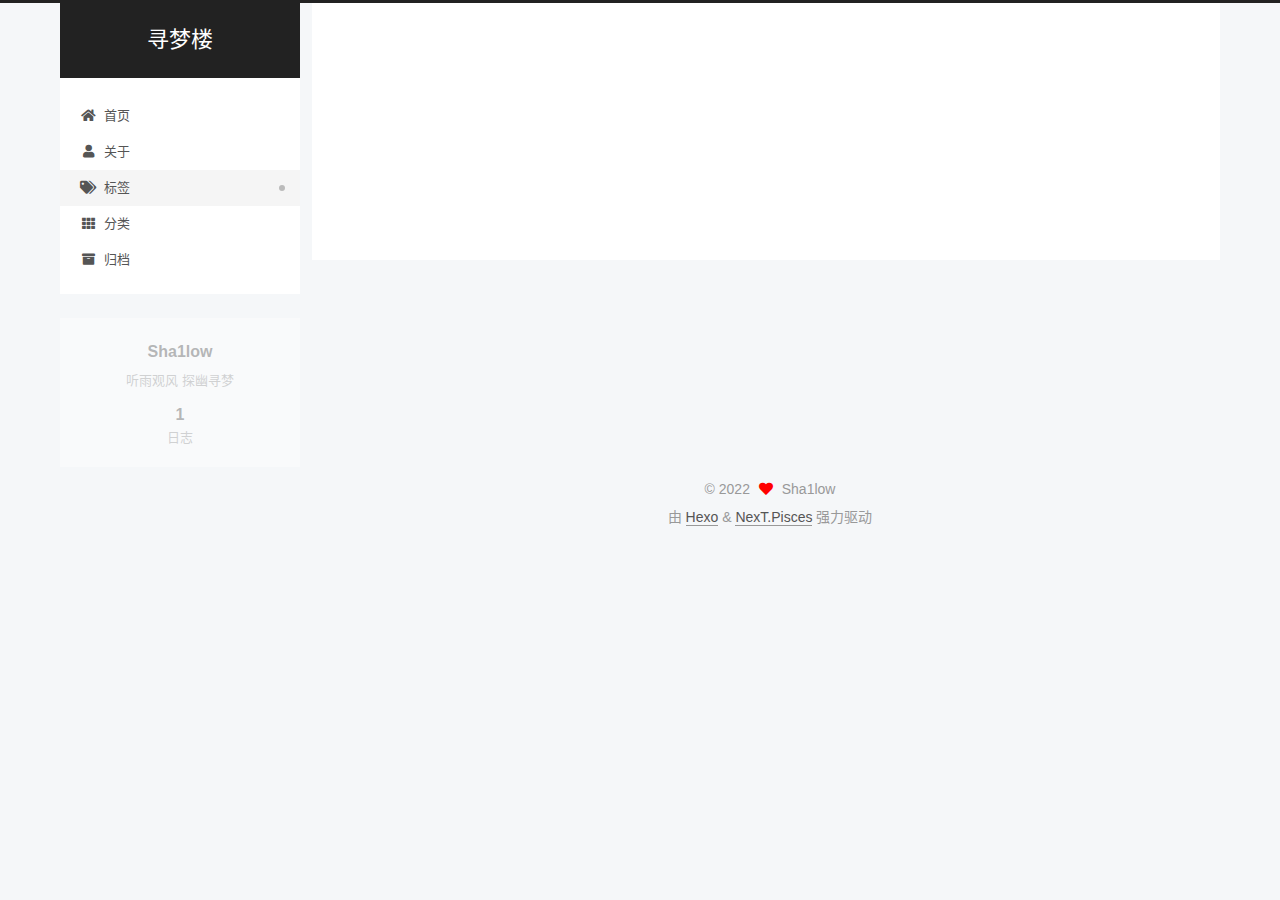
<file: tags/index.html>
<!DOCTYPE html>
<html lang="zh-CN">
<head>
  <meta charset="UTF-8">
<meta name="viewport" content="width=device-width, initial-scale=1, maximum-scale=2">
<meta name="theme-color" content="#222">
<meta name="generator" content="Hexo 6.2.0">
  <link rel="apple-touch-icon" sizes="180x180" href="/images/apple-touch-icon-next.png">
  <link rel="icon" type="image/png" sizes="32x32" href="/images/favicon-32x32-next.png">
  <link rel="icon" type="image/png" sizes="16x16" href="/images/favicon-16x16-next.png">
  <link rel="mask-icon" href="/images/logo.svg" color="#222">

<link rel="stylesheet" href="/css/main.css">


<link rel="stylesheet" href="/lib/font-awesome/css/all.min.css">

<script id="hexo-configurations">
    var NexT = window.NexT || {};
    var CONFIG = {"hostname":"example.com","root":"/","scheme":"Pisces","version":"7.8.0","exturl":false,"sidebar":{"position":"left","display":"post","padding":18,"offset":12,"onmobile":false},"copycode":{"enable":false,"show_result":false,"style":null},"back2top":{"enable":true,"sidebar":false,"scrollpercent":false},"bookmark":{"enable":false,"color":"#222","save":"auto"},"fancybox":false,"mediumzoom":false,"lazyload":false,"pangu":false,"comments":{"style":"tabs","active":null,"storage":true,"lazyload":false,"nav":null},"algolia":{"hits":{"per_page":10},"labels":{"input_placeholder":"Search for Posts","hits_empty":"We didn't find any results for the search: ${query}","hits_stats":"${hits} results found in ${time} ms"}},"localsearch":{"enable":false,"trigger":"auto","top_n_per_article":1,"unescape":false,"preload":false},"motion":{"enable":true,"async":false,"transition":{"post_block":"fadeIn","post_header":"slideDownIn","post_body":"slideDownIn","coll_header":"slideLeftIn","sidebar":"slideUpIn"}}};
  </script>

  <meta name="description" content="听雨观风 探幽寻梦">
<meta property="og:type" content="website">
<meta property="og:title" content="便签">
<meta property="og:url" content="http://example.com/tags/index.html">
<meta property="og:site_name" content="寻梦楼">
<meta property="og:description" content="听雨观风 探幽寻梦">
<meta property="og:locale" content="zh_CN">
<meta property="article:published_time" content="2022-08-11T11:59:28.000Z">
<meta property="article:modified_time" content="2022-08-11T12:03:28.576Z">
<meta property="article:author" content="Sha1low">
<meta name="twitter:card" content="summary">

<link rel="canonical" href="http://example.com/tags/">


<script id="page-configurations">
  // https://hexo.io/docs/variables.html
  CONFIG.page = {
    sidebar: "",
    isHome : false,
    isPost : false,
    lang   : 'zh-CN'
  };
</script>

  <title>便签 | 寻梦楼
</title>
  






  <noscript>
  <style>
  .use-motion .brand,
  .use-motion .menu-item,
  .sidebar-inner,
  .use-motion .post-block,
  .use-motion .pagination,
  .use-motion .comments,
  .use-motion .post-header,
  .use-motion .post-body,
  .use-motion .collection-header { opacity: initial; }

  .use-motion .site-title,
  .use-motion .site-subtitle {
    opacity: initial;
    top: initial;
  }

  .use-motion .logo-line-before i { left: initial; }
  .use-motion .logo-line-after i { right: initial; }
  </style>
</noscript>

</head>

<body itemscope itemtype="http://schema.org/WebPage">
  <div class="container use-motion">
    <div class="headband"></div>

    <header class="header" itemscope itemtype="http://schema.org/WPHeader">
      <div class="header-inner"><div class="site-brand-container">
  <div class="site-nav-toggle">
    <div class="toggle" aria-label="切换导航栏">
      <span class="toggle-line toggle-line-first"></span>
      <span class="toggle-line toggle-line-middle"></span>
      <span class="toggle-line toggle-line-last"></span>
    </div>
  </div>

  <div class="site-meta">

    <a href="/" class="brand" rel="start">
      <span class="logo-line-before"><i></i></span>
      <h1 class="site-title">寻梦楼</h1>
      <span class="logo-line-after"><i></i></span>
    </a>
  </div>

  <div class="site-nav-right">
    <div class="toggle popup-trigger">
    </div>
  </div>
</div>




<nav class="site-nav">
  <ul id="menu" class="main-menu menu">
        <li class="menu-item menu-item-home">

    <a href="/" rel="section"><i class="fa fa-home fa-fw"></i>首页</a>

  </li>
        <li class="menu-item menu-item-about">

    <a href="/about/" rel="section"><i class="fa fa-user fa-fw"></i>关于</a>

  </li>
        <li class="menu-item menu-item-tags">

    <a href="/tags/" rel="section"><i class="fa fa-tags fa-fw"></i>标签</a>

  </li>
        <li class="menu-item menu-item-categories">

    <a href="/categories/" rel="section"><i class="fa fa-th fa-fw"></i>分类</a>

  </li>
        <li class="menu-item menu-item-archives">

    <a href="/archives/" rel="section"><i class="fa fa-archive fa-fw"></i>归档</a>

  </li>
  </ul>
</nav>




</div>
    </header>

    
  <div class="back-to-top">
    <i class="fa fa-arrow-up"></i>
    <span>0%</span>
  </div>


    <main class="main">
      <div class="main-inner">
        <div class="content-wrap">
          
  
  

          <div class="content page posts-expand">
            

    
    
    
    <div class="post-block" lang="zh-CN">
      <header class="post-header">

<h1 class="post-title" itemprop="name headline">便签
</h1>

<div class="post-meta">
  

</div>

</header>

      
      
      
      <div class="post-body">
          <div class="tag-cloud">
            <div class="tag-cloud-title">
              暂无标签
            </div>
            <div class="tag-cloud-tags">
              
            </div>
          </div>
        
      </div>
      
      
      
    </div>
    

    
    
    


          </div>
          

<script>
  window.addEventListener('tabs:register', () => {
    let { activeClass } = CONFIG.comments;
    if (CONFIG.comments.storage) {
      activeClass = localStorage.getItem('comments_active') || activeClass;
    }
    if (activeClass) {
      let activeTab = document.querySelector(`a[href="#comment-${activeClass}"]`);
      if (activeTab) {
        activeTab.click();
      }
    }
  });
  if (CONFIG.comments.storage) {
    window.addEventListener('tabs:click', event => {
      if (!event.target.matches('.tabs-comment .tab-content .tab-pane')) return;
      let commentClass = event.target.classList[1];
      localStorage.setItem('comments_active', commentClass);
    });
  }
</script>

        </div>
          
  
  <div class="toggle sidebar-toggle">
    <span class="toggle-line toggle-line-first"></span>
    <span class="toggle-line toggle-line-middle"></span>
    <span class="toggle-line toggle-line-last"></span>
  </div>

  <aside class="sidebar">
    <div class="sidebar-inner">

      <ul class="sidebar-nav motion-element">
        <li class="sidebar-nav-toc">
          文章目录
        </li>
        <li class="sidebar-nav-overview">
          站点概览
        </li>
      </ul>

      <!--noindex-->
      <div class="post-toc-wrap sidebar-panel">
      </div>
      <!--/noindex-->

      <div class="site-overview-wrap sidebar-panel">
        <div class="site-author motion-element" itemprop="author" itemscope itemtype="http://schema.org/Person">
  <p class="site-author-name" itemprop="name">Sha1low</p>
  <div class="site-description" itemprop="description">听雨观风 探幽寻梦</div>
</div>
<div class="site-state-wrap motion-element">
  <nav class="site-state">
      <div class="site-state-item site-state-posts">
          <a href="/archives/">
        
          <span class="site-state-item-count">1</span>
          <span class="site-state-item-name">日志</span>
        </a>
      </div>
  </nav>
</div>



      </div>

    </div>
  </aside>
  <div id="sidebar-dimmer"></div>


      </div>
    </main>

    <footer class="footer">
      <div class="footer-inner">
        

        

<div class="copyright">
  
  &copy; 
  <span itemprop="copyrightYear">2022</span>
  <span class="with-love">
    <i class="fa fa-heart"></i>
  </span>
  <span class="author" itemprop="copyrightHolder">Sha1low</span>
</div>
  <div class="powered-by">由 <a href="https://hexo.io/" class="theme-link" rel="noopener" target="_blank">Hexo</a> & <a href="https://pisces.theme-next.org/" class="theme-link" rel="noopener" target="_blank">NexT.Pisces</a> 强力驱动
  </div>

        








      </div>
    </footer>
  </div>

  
  <script src="/lib/anime.min.js"></script>
  <script src="/lib/velocity/velocity.min.js"></script>
  <script src="/lib/velocity/velocity.ui.min.js"></script>

<script src="/js/utils.js"></script>

<script src="/js/motion.js"></script>


<script src="/js/schemes/pisces.js"></script>


<script src="/js/next-boot.js"></script>




  















  

  

</body>
</html>
</file>
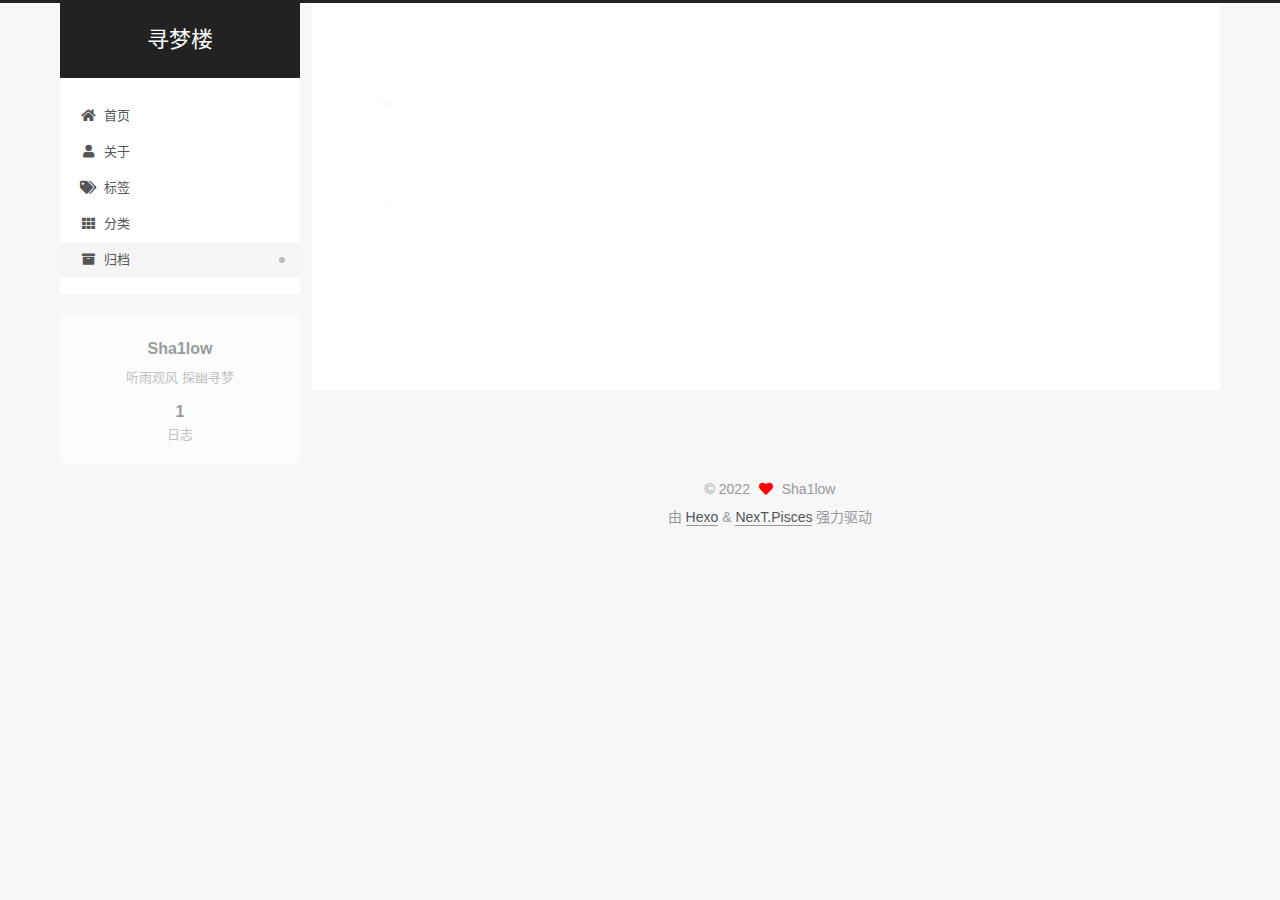
<file: archives/2022/index.html>
<!DOCTYPE html>
<html lang="zh-CN">
<head>
  <meta charset="UTF-8">
<meta name="viewport" content="width=device-width, initial-scale=1, maximum-scale=2">
<meta name="theme-color" content="#222">
<meta name="generator" content="Hexo 6.2.0">
  <link rel="apple-touch-icon" sizes="180x180" href="/images/apple-touch-icon-next.png">
  <link rel="icon" type="image/png" sizes="32x32" href="/images/favicon-32x32-next.png">
  <link rel="icon" type="image/png" sizes="16x16" href="/images/favicon-16x16-next.png">
  <link rel="mask-icon" href="/images/logo.svg" color="#222">

<link rel="stylesheet" href="/css/main.css">


<link rel="stylesheet" href="/lib/font-awesome/css/all.min.css">

<script id="hexo-configurations">
    var NexT = window.NexT || {};
    var CONFIG = {"hostname":"example.com","root":"/","scheme":"Pisces","version":"7.8.0","exturl":false,"sidebar":{"position":"left","display":"post","padding":18,"offset":12,"onmobile":false},"copycode":{"enable":false,"show_result":false,"style":null},"back2top":{"enable":true,"sidebar":false,"scrollpercent":false},"bookmark":{"enable":false,"color":"#222","save":"auto"},"fancybox":false,"mediumzoom":false,"lazyload":false,"pangu":false,"comments":{"style":"tabs","active":null,"storage":true,"lazyload":false,"nav":null},"algolia":{"hits":{"per_page":10},"labels":{"input_placeholder":"Search for Posts","hits_empty":"We didn't find any results for the search: ${query}","hits_stats":"${hits} results found in ${time} ms"}},"localsearch":{"enable":false,"trigger":"auto","top_n_per_article":1,"unescape":false,"preload":false},"motion":{"enable":true,"async":false,"transition":{"post_block":"fadeIn","post_header":"slideDownIn","post_body":"slideDownIn","coll_header":"slideLeftIn","sidebar":"slideUpIn"}}};
  </script>

  <meta name="description" content="听雨观风 探幽寻梦">
<meta property="og:type" content="website">
<meta property="og:title" content="寻梦楼">
<meta property="og:url" content="http://example.com/archives/2022/index.html">
<meta property="og:site_name" content="寻梦楼">
<meta property="og:description" content="听雨观风 探幽寻梦">
<meta property="og:locale" content="zh_CN">
<meta property="article:author" content="Sha1low">
<meta name="twitter:card" content="summary">

<link rel="canonical" href="http://example.com/archives/2022/">


<script id="page-configurations">
  // https://hexo.io/docs/variables.html
  CONFIG.page = {
    sidebar: "",
    isHome : false,
    isPost : false,
    lang   : 'zh-CN'
  };
</script>

  <title>归档 | 寻梦楼</title>
  






  <noscript>
  <style>
  .use-motion .brand,
  .use-motion .menu-item,
  .sidebar-inner,
  .use-motion .post-block,
  .use-motion .pagination,
  .use-motion .comments,
  .use-motion .post-header,
  .use-motion .post-body,
  .use-motion .collection-header { opacity: initial; }

  .use-motion .site-title,
  .use-motion .site-subtitle {
    opacity: initial;
    top: initial;
  }

  .use-motion .logo-line-before i { left: initial; }
  .use-motion .logo-line-after i { right: initial; }
  </style>
</noscript>

</head>

<body itemscope itemtype="http://schema.org/WebPage">
  <div class="container use-motion">
    <div class="headband"></div>

    <header class="header" itemscope itemtype="http://schema.org/WPHeader">
      <div class="header-inner"><div class="site-brand-container">
  <div class="site-nav-toggle">
    <div class="toggle" aria-label="切换导航栏">
      <span class="toggle-line toggle-line-first"></span>
      <span class="toggle-line toggle-line-middle"></span>
      <span class="toggle-line toggle-line-last"></span>
    </div>
  </div>

  <div class="site-meta">

    <a href="/" class="brand" rel="start">
      <span class="logo-line-before"><i></i></span>
      <h1 class="site-title">寻梦楼</h1>
      <span class="logo-line-after"><i></i></span>
    </a>
  </div>

  <div class="site-nav-right">
    <div class="toggle popup-trigger">
    </div>
  </div>
</div>




<nav class="site-nav">
  <ul id="menu" class="main-menu menu">
        <li class="menu-item menu-item-home">

    <a href="/" rel="section"><i class="fa fa-home fa-fw"></i>首页</a>

  </li>
        <li class="menu-item menu-item-about">

    <a href="/about/" rel="section"><i class="fa fa-user fa-fw"></i>关于</a>

  </li>
        <li class="menu-item menu-item-tags">

    <a href="/tags/" rel="section"><i class="fa fa-tags fa-fw"></i>标签</a>

  </li>
        <li class="menu-item menu-item-categories">

    <a href="/categories/" rel="section"><i class="fa fa-th fa-fw"></i>分类</a>

  </li>
        <li class="menu-item menu-item-archives">

    <a href="/archives/" rel="section"><i class="fa fa-archive fa-fw"></i>归档</a>

  </li>
  </ul>
</nav>




</div>
    </header>

    
  <div class="back-to-top">
    <i class="fa fa-arrow-up"></i>
    <span>0%</span>
  </div>


    <main class="main">
      <div class="main-inner">
        <div class="content-wrap">
          

          <div class="content archive">
            

  
  
  
  <div class="post-block">
    <div class="posts-collapse">
      <div class="collection-title">
        <span class="collection-header">嗯..! 目前共计 1 篇日志。 继续努力。</span>
      </div>

      
    <div class="collection-year">
      <span class="collection-header">2022</span>
    </div>

  <article itemscope itemtype="http://schema.org/Article">
    <header class="post-header">

      <div class="post-meta">
        <time itemprop="dateCreated"
              datetime="2022-08-11T19:10:13+08:00"
              content="2022-08-11">
          08-11
        </time>
      </div>

      <div class="post-title">
          <a class="post-title-link" href="/2022/08/11/hello-world/" itemprop="url">
            <span itemprop="name">Hello World</span>
          </a>
      </div>

    </header>
  </article>


    </div>
  </div>
  
  
  

  



          </div>
          

<script>
  window.addEventListener('tabs:register', () => {
    let { activeClass } = CONFIG.comments;
    if (CONFIG.comments.storage) {
      activeClass = localStorage.getItem('comments_active') || activeClass;
    }
    if (activeClass) {
      let activeTab = document.querySelector(`a[href="#comment-${activeClass}"]`);
      if (activeTab) {
        activeTab.click();
      }
    }
  });
  if (CONFIG.comments.storage) {
    window.addEventListener('tabs:click', event => {
      if (!event.target.matches('.tabs-comment .tab-content .tab-pane')) return;
      let commentClass = event.target.classList[1];
      localStorage.setItem('comments_active', commentClass);
    });
  }
</script>

        </div>
          
  
  <div class="toggle sidebar-toggle">
    <span class="toggle-line toggle-line-first"></span>
    <span class="toggle-line toggle-line-middle"></span>
    <span class="toggle-line toggle-line-last"></span>
  </div>

  <aside class="sidebar">
    <div class="sidebar-inner">

      <ul class="sidebar-nav motion-element">
        <li class="sidebar-nav-toc">
          文章目录
        </li>
        <li class="sidebar-nav-overview">
          站点概览
        </li>
      </ul>

      <!--noindex-->
      <div class="post-toc-wrap sidebar-panel">
      </div>
      <!--/noindex-->

      <div class="site-overview-wrap sidebar-panel">
        <div class="site-author motion-element" itemprop="author" itemscope itemtype="http://schema.org/Person">
  <p class="site-author-name" itemprop="name">Sha1low</p>
  <div class="site-description" itemprop="description">听雨观风 探幽寻梦</div>
</div>
<div class="site-state-wrap motion-element">
  <nav class="site-state">
      <div class="site-state-item site-state-posts">
          <a href="/archives/">
        
          <span class="site-state-item-count">1</span>
          <span class="site-state-item-name">日志</span>
        </a>
      </div>
  </nav>
</div>



      </div>

    </div>
  </aside>
  <div id="sidebar-dimmer"></div>


      </div>
    </main>

    <footer class="footer">
      <div class="footer-inner">
        

        

<div class="copyright">
  
  &copy; 
  <span itemprop="copyrightYear">2022</span>
  <span class="with-love">
    <i class="fa fa-heart"></i>
  </span>
  <span class="author" itemprop="copyrightHolder">Sha1low</span>
</div>
  <div class="powered-by">由 <a href="https://hexo.io/" class="theme-link" rel="noopener" target="_blank">Hexo</a> & <a href="https://pisces.theme-next.org/" class="theme-link" rel="noopener" target="_blank">NexT.Pisces</a> 强力驱动
  </div>

        








      </div>
    </footer>
  </div>

  
  <script src="/lib/anime.min.js"></script>
  <script src="/lib/velocity/velocity.min.js"></script>
  <script src="/lib/velocity/velocity.ui.min.js"></script>

<script src="/js/utils.js"></script>

<script src="/js/motion.js"></script>


<script src="/js/schemes/pisces.js"></script>


<script src="/js/next-boot.js"></script>




  















  

  

</body>
</html>
</file>
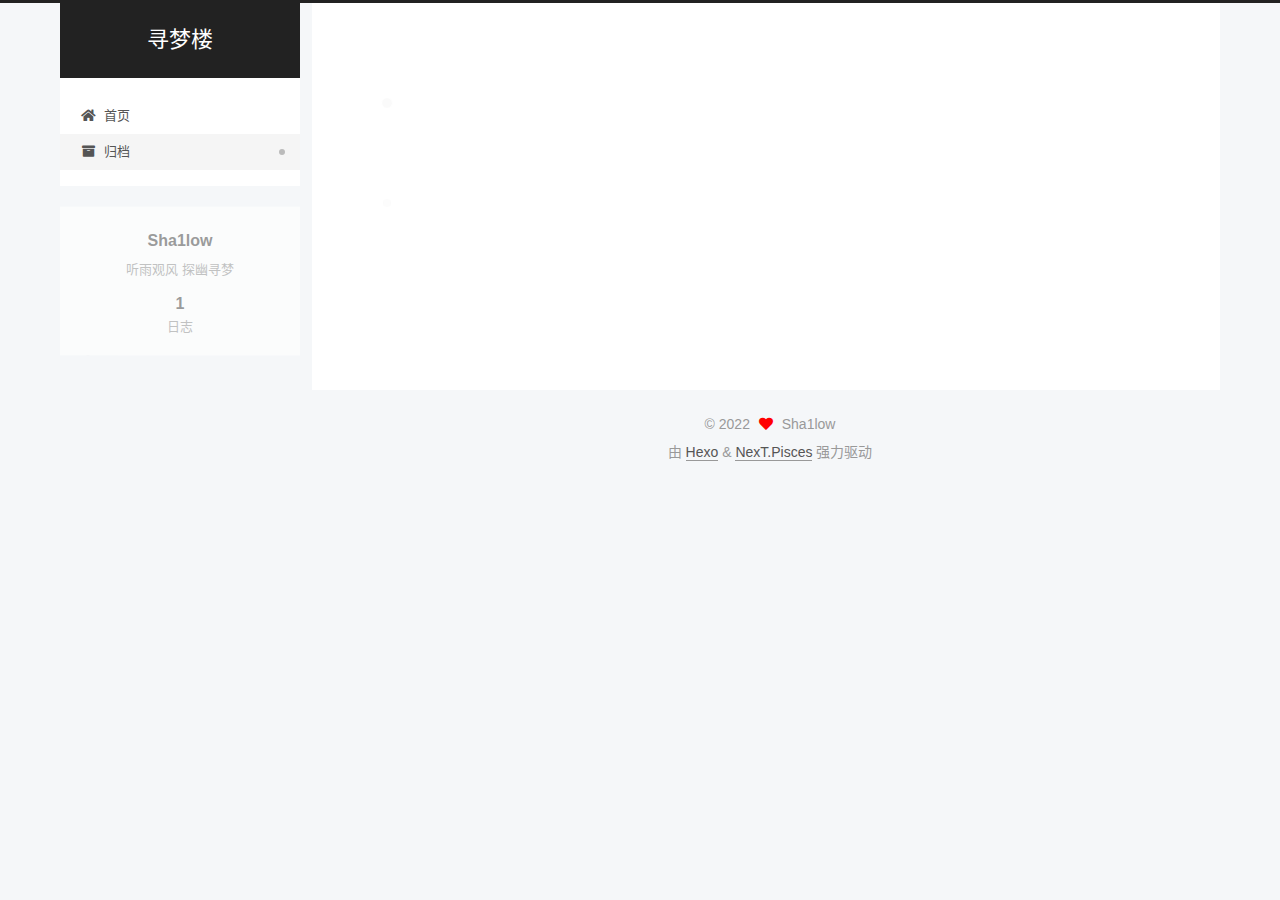
<file: archives/2022/08/index.html>
<!DOCTYPE html>
<html lang="zh-CN">
<head>
  <meta charset="UTF-8">
<meta name="viewport" content="width=device-width, initial-scale=1, maximum-scale=2">
<meta name="theme-color" content="#222">
<meta name="generator" content="Hexo 6.2.0">
  <link rel="apple-touch-icon" sizes="180x180" href="/images/apple-touch-icon-next.png">
  <link rel="icon" type="image/png" sizes="32x32" href="/images/favicon-32x32-next.png">
  <link rel="icon" type="image/png" sizes="16x16" href="/images/favicon-16x16-next.png">
  <link rel="mask-icon" href="/images/logo.svg" color="#222">

<link rel="stylesheet" href="/css/main.css">


<link rel="stylesheet" href="/lib/font-awesome/css/all.min.css">

<script id="hexo-configurations">
    var NexT = window.NexT || {};
    var CONFIG = {"hostname":"example.com","root":"/","scheme":"Pisces","version":"7.8.0","exturl":false,"sidebar":{"position":"left","display":"post","padding":18,"offset":12,"onmobile":false},"copycode":{"enable":false,"show_result":false,"style":null},"back2top":{"enable":true,"sidebar":false,"scrollpercent":false},"bookmark":{"enable":false,"color":"#222","save":"auto"},"fancybox":false,"mediumzoom":false,"lazyload":false,"pangu":false,"comments":{"style":"tabs","active":null,"storage":true,"lazyload":false,"nav":null},"algolia":{"hits":{"per_page":10},"labels":{"input_placeholder":"Search for Posts","hits_empty":"We didn't find any results for the search: ${query}","hits_stats":"${hits} results found in ${time} ms"}},"localsearch":{"enable":false,"trigger":"auto","top_n_per_article":1,"unescape":false,"preload":false},"motion":{"enable":true,"async":false,"transition":{"post_block":"fadeIn","post_header":"slideDownIn","post_body":"slideDownIn","coll_header":"slideLeftIn","sidebar":"slideUpIn"}}};
  </script>

  <meta name="description" content="听雨观风 探幽寻梦">
<meta property="og:type" content="website">
<meta property="og:title" content="寻梦楼">
<meta property="og:url" content="http://example.com/archives/2022/08/index.html">
<meta property="og:site_name" content="寻梦楼">
<meta property="og:description" content="听雨观风 探幽寻梦">
<meta property="og:locale" content="zh_CN">
<meta property="article:author" content="Sha1low">
<meta name="twitter:card" content="summary">

<link rel="canonical" href="http://example.com/archives/2022/08/">


<script id="page-configurations">
  // https://hexo.io/docs/variables.html
  CONFIG.page = {
    sidebar: "",
    isHome : false,
    isPost : false,
    lang   : 'zh-CN'
  };
</script>

  <title>归档 | 寻梦楼</title>
  






  <noscript>
  <style>
  .use-motion .brand,
  .use-motion .menu-item,
  .sidebar-inner,
  .use-motion .post-block,
  .use-motion .pagination,
  .use-motion .comments,
  .use-motion .post-header,
  .use-motion .post-body,
  .use-motion .collection-header { opacity: initial; }

  .use-motion .site-title,
  .use-motion .site-subtitle {
    opacity: initial;
    top: initial;
  }

  .use-motion .logo-line-before i { left: initial; }
  .use-motion .logo-line-after i { right: initial; }
  </style>
</noscript>

</head>

<body itemscope itemtype="http://schema.org/WebPage">
  <div class="container use-motion">
    <div class="headband"></div>

    <header class="header" itemscope itemtype="http://schema.org/WPHeader">
      <div class="header-inner"><div class="site-brand-container">
  <div class="site-nav-toggle">
    <div class="toggle" aria-label="切换导航栏">
      <span class="toggle-line toggle-line-first"></span>
      <span class="toggle-line toggle-line-middle"></span>
      <span class="toggle-line toggle-line-last"></span>
    </div>
  </div>

  <div class="site-meta">

    <a href="/" class="brand" rel="start">
      <span class="logo-line-before"><i></i></span>
      <h1 class="site-title">寻梦楼</h1>
      <span class="logo-line-after"><i></i></span>
    </a>
  </div>

  <div class="site-nav-right">
    <div class="toggle popup-trigger">
    </div>
  </div>
</div>




<nav class="site-nav">
  <ul id="menu" class="main-menu menu">
        <li class="menu-item menu-item-home">

    <a href="/" rel="section"><i class="fa fa-home fa-fw"></i>首页</a>

  </li>
        <li class="menu-item menu-item-archives">

    <a href="/archives/" rel="section"><i class="fa fa-archive fa-fw"></i>归档</a>

  </li>
  </ul>
</nav>




</div>
    </header>

    
  <div class="back-to-top">
    <i class="fa fa-arrow-up"></i>
    <span>0%</span>
  </div>


    <main class="main">
      <div class="main-inner">
        <div class="content-wrap">
          

          <div class="content archive">
            

  
  
  
  <div class="post-block">
    <div class="posts-collapse">
      <div class="collection-title">
        <span class="collection-header">嗯..! 目前共计 1 篇日志。 继续努力。</span>
      </div>

      
    <div class="collection-year">
      <span class="collection-header">2022</span>
    </div>

  <article itemscope itemtype="http://schema.org/Article">
    <header class="post-header">

      <div class="post-meta">
        <time itemprop="dateCreated"
              datetime="2022-08-11T19:10:13+08:00"
              content="2022-08-11">
          08-11
        </time>
      </div>

      <div class="post-title">
          <a class="post-title-link" href="/2022/08/11/hello-world/" itemprop="url">
            <span itemprop="name">Hello World</span>
          </a>
      </div>

    </header>
  </article>


    </div>
  </div>
  
  
  

  



          </div>
          

<script>
  window.addEventListener('tabs:register', () => {
    let { activeClass } = CONFIG.comments;
    if (CONFIG.comments.storage) {
      activeClass = localStorage.getItem('comments_active') || activeClass;
    }
    if (activeClass) {
      let activeTab = document.querySelector(`a[href="#comment-${activeClass}"]`);
      if (activeTab) {
        activeTab.click();
      }
    }
  });
  if (CONFIG.comments.storage) {
    window.addEventListener('tabs:click', event => {
      if (!event.target.matches('.tabs-comment .tab-content .tab-pane')) return;
      let commentClass = event.target.classList[1];
      localStorage.setItem('comments_active', commentClass);
    });
  }
</script>

        </div>
          
  
  <div class="toggle sidebar-toggle">
    <span class="toggle-line toggle-line-first"></span>
    <span class="toggle-line toggle-line-middle"></span>
    <span class="toggle-line toggle-line-last"></span>
  </div>

  <aside class="sidebar">
    <div class="sidebar-inner">

      <ul class="sidebar-nav motion-element">
        <li class="sidebar-nav-toc">
          文章目录
        </li>
        <li class="sidebar-nav-overview">
          站点概览
        </li>
      </ul>

      <!--noindex-->
      <div class="post-toc-wrap sidebar-panel">
      </div>
      <!--/noindex-->

      <div class="site-overview-wrap sidebar-panel">
        <div class="site-author motion-element" itemprop="author" itemscope itemtype="http://schema.org/Person">
  <p class="site-author-name" itemprop="name">Sha1low</p>
  <div class="site-description" itemprop="description">听雨观风 探幽寻梦</div>
</div>
<div class="site-state-wrap motion-element">
  <nav class="site-state">
      <div class="site-state-item site-state-posts">
          <a href="/archives/">
        
          <span class="site-state-item-count">1</span>
          <span class="site-state-item-name">日志</span>
        </a>
      </div>
  </nav>
</div>



      </div>

    </div>
  </aside>
  <div id="sidebar-dimmer"></div>


      </div>
    </main>

    <footer class="footer">
      <div class="footer-inner">
        

        

<div class="copyright">
  
  &copy; 
  <span itemprop="copyrightYear">2022</span>
  <span class="with-love">
    <i class="fa fa-heart"></i>
  </span>
  <span class="author" itemprop="copyrightHolder">Sha1low</span>
</div>
  <div class="powered-by">由 <a href="https://hexo.io/" class="theme-link" rel="noopener" target="_blank">Hexo</a> & <a href="https://pisces.theme-next.org/" class="theme-link" rel="noopener" target="_blank">NexT.Pisces</a> 强力驱动
  </div>

        








      </div>
    </footer>
  </div>

  
  <script src="/lib/anime.min.js"></script>
  <script src="/lib/velocity/velocity.min.js"></script>
  <script src="/lib/velocity/velocity.ui.min.js"></script>

<script src="/js/utils.js"></script>

<script src="/js/motion.js"></script>


<script src="/js/schemes/pisces.js"></script>


<script src="/js/next-boot.js"></script>




  















  

  

</body>
</html>
</file>
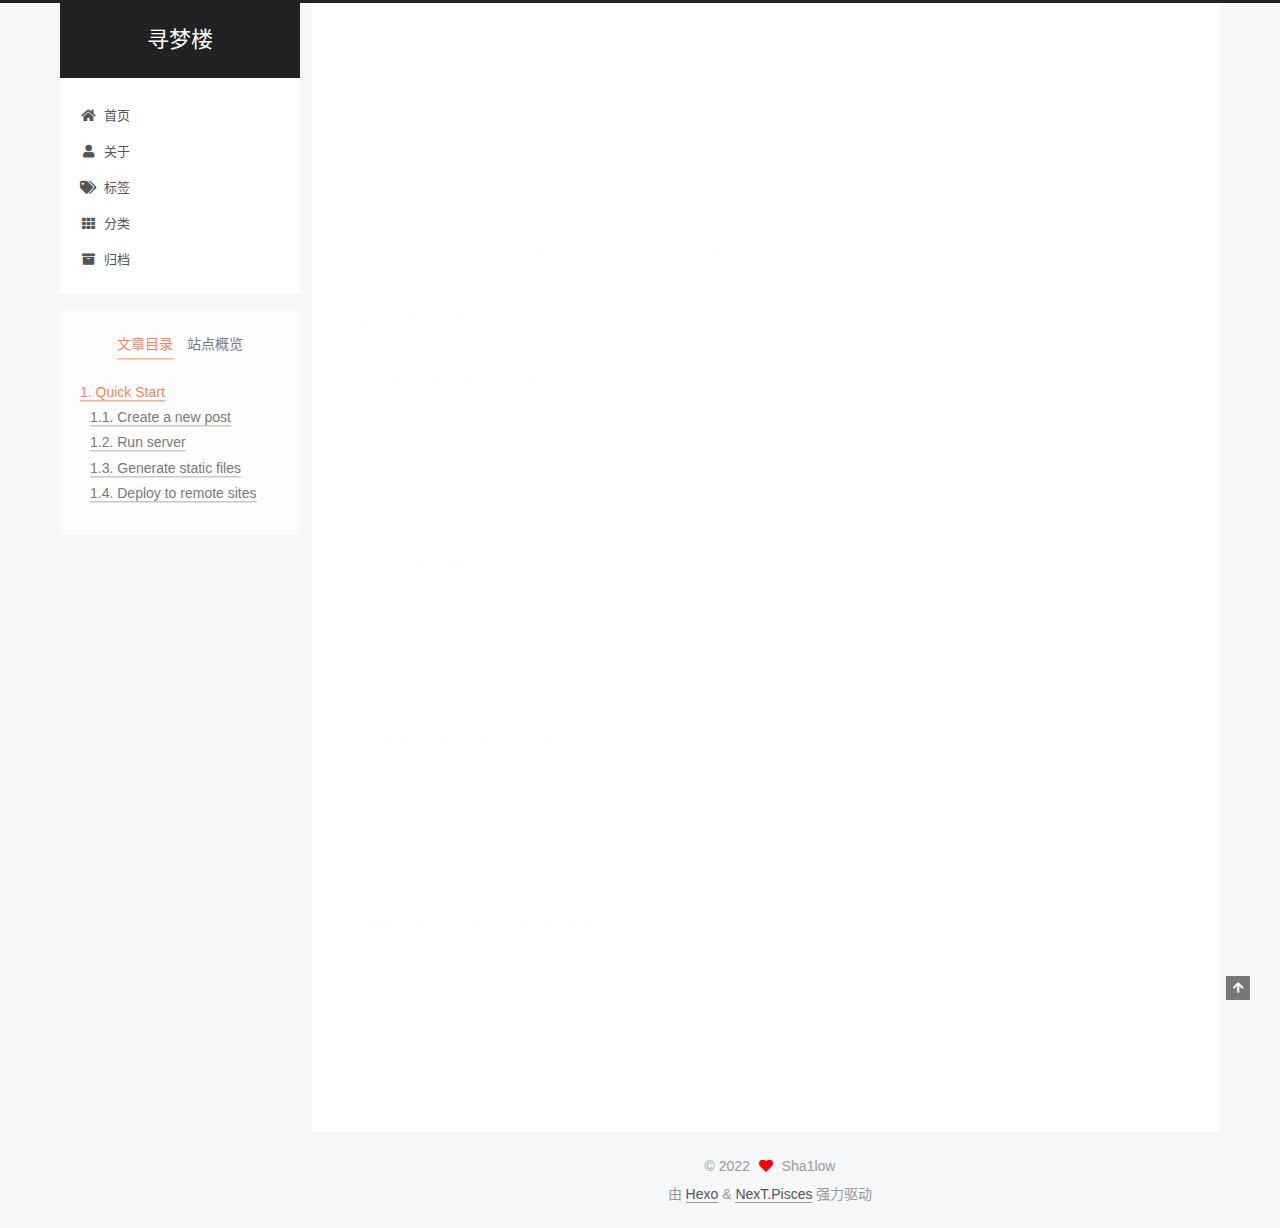
<file: 2022/08/11/hello-world/index.html>
<!DOCTYPE html>
<html lang="zh-CN">
<head>
  <meta charset="UTF-8">
<meta name="viewport" content="width=device-width, initial-scale=1, maximum-scale=2">
<meta name="theme-color" content="#222">
<meta name="generator" content="Hexo 6.2.0">
  <link rel="apple-touch-icon" sizes="180x180" href="/images/apple-touch-icon-next.png">
  <link rel="icon" type="image/png" sizes="32x32" href="/images/favicon-32x32-next.png">
  <link rel="icon" type="image/png" sizes="16x16" href="/images/favicon-16x16-next.png">
  <link rel="mask-icon" href="/images/logo.svg" color="#222">

<link rel="stylesheet" href="/css/main.css">


<link rel="stylesheet" href="/lib/font-awesome/css/all.min.css">

<script id="hexo-configurations">
    var NexT = window.NexT || {};
    var CONFIG = {"hostname":"example.com","root":"/","scheme":"Pisces","version":"7.8.0","exturl":false,"sidebar":{"position":"left","display":"post","padding":18,"offset":12,"onmobile":false},"copycode":{"enable":false,"show_result":false,"style":null},"back2top":{"enable":true,"sidebar":false,"scrollpercent":false},"bookmark":{"enable":false,"color":"#222","save":"auto"},"fancybox":false,"mediumzoom":false,"lazyload":false,"pangu":false,"comments":{"style":"tabs","active":null,"storage":true,"lazyload":false,"nav":null},"algolia":{"hits":{"per_page":10},"labels":{"input_placeholder":"Search for Posts","hits_empty":"We didn't find any results for the search: ${query}","hits_stats":"${hits} results found in ${time} ms"}},"localsearch":{"enable":false,"trigger":"auto","top_n_per_article":1,"unescape":false,"preload":false},"motion":{"enable":true,"async":false,"transition":{"post_block":"fadeIn","post_header":"slideDownIn","post_body":"slideDownIn","coll_header":"slideLeftIn","sidebar":"slideUpIn"}}};
  </script>

  <meta name="description" content="Welcome to Hexo! This is your very first post. Check documentation for more info. If you get any problems when using Hexo, you can find the answer in troubleshooting or you can ask me on GitHub. Quick">
<meta property="og:type" content="article">
<meta property="og:title" content="Hello World">
<meta property="og:url" content="http://example.com/2022/08/11/hello-world/index.html">
<meta property="og:site_name" content="寻梦楼">
<meta property="og:description" content="Welcome to Hexo! This is your very first post. Check documentation for more info. If you get any problems when using Hexo, you can find the answer in troubleshooting or you can ask me on GitHub. Quick">
<meta property="og:locale" content="zh_CN">
<meta property="article:published_time" content="2022-08-11T11:10:13.670Z">
<meta property="article:modified_time" content="2022-08-11T11:10:13.670Z">
<meta property="article:author" content="Sha1low">
<meta name="twitter:card" content="summary">

<link rel="canonical" href="http://example.com/2022/08/11/hello-world/">


<script id="page-configurations">
  // https://hexo.io/docs/variables.html
  CONFIG.page = {
    sidebar: "",
    isHome : false,
    isPost : true,
    lang   : 'zh-CN'
  };
</script>

  <title>Hello World | 寻梦楼</title>
  






  <noscript>
  <style>
  .use-motion .brand,
  .use-motion .menu-item,
  .sidebar-inner,
  .use-motion .post-block,
  .use-motion .pagination,
  .use-motion .comments,
  .use-motion .post-header,
  .use-motion .post-body,
  .use-motion .collection-header { opacity: initial; }

  .use-motion .site-title,
  .use-motion .site-subtitle {
    opacity: initial;
    top: initial;
  }

  .use-motion .logo-line-before i { left: initial; }
  .use-motion .logo-line-after i { right: initial; }
  </style>
</noscript>

</head>

<body itemscope itemtype="http://schema.org/WebPage">
  <div class="container use-motion">
    <div class="headband"></div>

    <header class="header" itemscope itemtype="http://schema.org/WPHeader">
      <div class="header-inner"><div class="site-brand-container">
  <div class="site-nav-toggle">
    <div class="toggle" aria-label="切换导航栏">
      <span class="toggle-line toggle-line-first"></span>
      <span class="toggle-line toggle-line-middle"></span>
      <span class="toggle-line toggle-line-last"></span>
    </div>
  </div>

  <div class="site-meta">

    <a href="/" class="brand" rel="start">
      <span class="logo-line-before"><i></i></span>
      <h1 class="site-title">寻梦楼</h1>
      <span class="logo-line-after"><i></i></span>
    </a>
  </div>

  <div class="site-nav-right">
    <div class="toggle popup-trigger">
    </div>
  </div>
</div>




<nav class="site-nav">
  <ul id="menu" class="main-menu menu">
        <li class="menu-item menu-item-home">

    <a href="/" rel="section"><i class="fa fa-home fa-fw"></i>首页</a>

  </li>
        <li class="menu-item menu-item-about">

    <a href="/about/" rel="section"><i class="fa fa-user fa-fw"></i>关于</a>

  </li>
        <li class="menu-item menu-item-tags">

    <a href="/tags/" rel="section"><i class="fa fa-tags fa-fw"></i>标签</a>

  </li>
        <li class="menu-item menu-item-categories">

    <a href="/categories/" rel="section"><i class="fa fa-th fa-fw"></i>分类</a>

  </li>
        <li class="menu-item menu-item-archives">

    <a href="/archives/" rel="section"><i class="fa fa-archive fa-fw"></i>归档</a>

  </li>
  </ul>
</nav>




</div>
    </header>

    
  <div class="back-to-top">
    <i class="fa fa-arrow-up"></i>
    <span>0%</span>
  </div>


    <main class="main">
      <div class="main-inner">
        <div class="content-wrap">
          

          <div class="content post posts-expand">
            

    
  
  
  <article itemscope itemtype="http://schema.org/Article" class="post-block" lang="zh-CN">
    <link itemprop="mainEntityOfPage" href="http://example.com/2022/08/11/hello-world/">

    <span hidden itemprop="author" itemscope itemtype="http://schema.org/Person">
      <meta itemprop="image" content="/images/avatar.gif">
      <meta itemprop="name" content="Sha1low">
      <meta itemprop="description" content="听雨观风 探幽寻梦">
    </span>

    <span hidden itemprop="publisher" itemscope itemtype="http://schema.org/Organization">
      <meta itemprop="name" content="寻梦楼">
    </span>
      <header class="post-header">
        <h1 class="post-title" itemprop="name headline">
          Hello World
        </h1>

        <div class="post-meta">
            <span class="post-meta-item">
              <span class="post-meta-item-icon">
                <i class="far fa-calendar"></i>
              </span>
              <span class="post-meta-item-text">发表于</span>

              <time title="创建时间：2022-08-11 19:10:13" itemprop="dateCreated datePublished" datetime="2022-08-11T19:10:13+08:00">2022-08-11</time>
            </span>

          

        </div>
      </header>

    
    
    
    <div class="post-body" itemprop="articleBody">

      
        <p>Welcome to <a target="_blank" rel="noopener" href="https://hexo.io/">Hexo</a>! This is your very first post. Check <a target="_blank" rel="noopener" href="https://hexo.io/docs/">documentation</a> for more info. If you get any problems when using Hexo, you can find the answer in <a target="_blank" rel="noopener" href="https://hexo.io/docs/troubleshooting.html">troubleshooting</a> or you can ask me on <a target="_blank" rel="noopener" href="https://github.com/hexojs/hexo/issues">GitHub</a>.</p>
<h2 id="Quick-Start"><a href="#Quick-Start" class="headerlink" title="Quick Start"></a>Quick Start</h2><h3 id="Create-a-new-post"><a href="#Create-a-new-post" class="headerlink" title="Create a new post"></a>Create a new post</h3><figure class="highlight bash"><table><tr><td class="gutter"><pre><span class="line">1</span><br></pre></td><td class="code"><pre><span class="line">$ hexo new <span class="string">&quot;My New Post&quot;</span></span><br></pre></td></tr></table></figure>

<p>More info: <a target="_blank" rel="noopener" href="https://hexo.io/docs/writing.html">Writing</a></p>
<h3 id="Run-server"><a href="#Run-server" class="headerlink" title="Run server"></a>Run server</h3><figure class="highlight bash"><table><tr><td class="gutter"><pre><span class="line">1</span><br></pre></td><td class="code"><pre><span class="line">$ hexo server</span><br></pre></td></tr></table></figure>

<p>More info: <a target="_blank" rel="noopener" href="https://hexo.io/docs/server.html">Server</a></p>
<h3 id="Generate-static-files"><a href="#Generate-static-files" class="headerlink" title="Generate static files"></a>Generate static files</h3><figure class="highlight bash"><table><tr><td class="gutter"><pre><span class="line">1</span><br></pre></td><td class="code"><pre><span class="line">$ hexo generate</span><br></pre></td></tr></table></figure>

<p>More info: <a target="_blank" rel="noopener" href="https://hexo.io/docs/generating.html">Generating</a></p>
<h3 id="Deploy-to-remote-sites"><a href="#Deploy-to-remote-sites" class="headerlink" title="Deploy to remote sites"></a>Deploy to remote sites</h3><figure class="highlight bash"><table><tr><td class="gutter"><pre><span class="line">1</span><br></pre></td><td class="code"><pre><span class="line">$ hexo deploy</span><br></pre></td></tr></table></figure>

<p>More info: <a target="_blank" rel="noopener" href="https://hexo.io/docs/one-command-deployment.html">Deployment</a></p>

    </div>

    
    
    

      <footer class="post-footer">

        


        
      </footer>
    
  </article>
  
  
  



          </div>
          

<script>
  window.addEventListener('tabs:register', () => {
    let { activeClass } = CONFIG.comments;
    if (CONFIG.comments.storage) {
      activeClass = localStorage.getItem('comments_active') || activeClass;
    }
    if (activeClass) {
      let activeTab = document.querySelector(`a[href="#comment-${activeClass}"]`);
      if (activeTab) {
        activeTab.click();
      }
    }
  });
  if (CONFIG.comments.storage) {
    window.addEventListener('tabs:click', event => {
      if (!event.target.matches('.tabs-comment .tab-content .tab-pane')) return;
      let commentClass = event.target.classList[1];
      localStorage.setItem('comments_active', commentClass);
    });
  }
</script>

        </div>
          
  
  <div class="toggle sidebar-toggle">
    <span class="toggle-line toggle-line-first"></span>
    <span class="toggle-line toggle-line-middle"></span>
    <span class="toggle-line toggle-line-last"></span>
  </div>

  <aside class="sidebar">
    <div class="sidebar-inner">

      <ul class="sidebar-nav motion-element">
        <li class="sidebar-nav-toc">
          文章目录
        </li>
        <li class="sidebar-nav-overview">
          站点概览
        </li>
      </ul>

      <!--noindex-->
      <div class="post-toc-wrap sidebar-panel">
          <div class="post-toc motion-element"><ol class="nav"><li class="nav-item nav-level-2"><a class="nav-link" href="#Quick-Start"><span class="nav-number">1.</span> <span class="nav-text">Quick Start</span></a><ol class="nav-child"><li class="nav-item nav-level-3"><a class="nav-link" href="#Create-a-new-post"><span class="nav-number">1.1.</span> <span class="nav-text">Create a new post</span></a></li><li class="nav-item nav-level-3"><a class="nav-link" href="#Run-server"><span class="nav-number">1.2.</span> <span class="nav-text">Run server</span></a></li><li class="nav-item nav-level-3"><a class="nav-link" href="#Generate-static-files"><span class="nav-number">1.3.</span> <span class="nav-text">Generate static files</span></a></li><li class="nav-item nav-level-3"><a class="nav-link" href="#Deploy-to-remote-sites"><span class="nav-number">1.4.</span> <span class="nav-text">Deploy to remote sites</span></a></li></ol></li></ol></div>
      </div>
      <!--/noindex-->

      <div class="site-overview-wrap sidebar-panel">
        <div class="site-author motion-element" itemprop="author" itemscope itemtype="http://schema.org/Person">
  <p class="site-author-name" itemprop="name">Sha1low</p>
  <div class="site-description" itemprop="description">听雨观风 探幽寻梦</div>
</div>
<div class="site-state-wrap motion-element">
  <nav class="site-state">
      <div class="site-state-item site-state-posts">
          <a href="/archives/">
        
          <span class="site-state-item-count">1</span>
          <span class="site-state-item-name">日志</span>
        </a>
      </div>
  </nav>
</div>



      </div>

    </div>
  </aside>
  <div id="sidebar-dimmer"></div>


      </div>
    </main>

    <footer class="footer">
      <div class="footer-inner">
        

        

<div class="copyright">
  
  &copy; 
  <span itemprop="copyrightYear">2022</span>
  <span class="with-love">
    <i class="fa fa-heart"></i>
  </span>
  <span class="author" itemprop="copyrightHolder">Sha1low</span>
</div>
  <div class="powered-by">由 <a href="https://hexo.io/" class="theme-link" rel="noopener" target="_blank">Hexo</a> & <a href="https://pisces.theme-next.org/" class="theme-link" rel="noopener" target="_blank">NexT.Pisces</a> 强力驱动
  </div>

        








      </div>
    </footer>
  </div>

  
  <script src="/lib/anime.min.js"></script>
  <script src="/lib/velocity/velocity.min.js"></script>
  <script src="/lib/velocity/velocity.ui.min.js"></script>

<script src="/js/utils.js"></script>

<script src="/js/motion.js"></script>


<script src="/js/schemes/pisces.js"></script>


<script src="/js/next-boot.js"></script>




  















  

  

</body>
</html>
</file>
<file: css/main.css>
:root {
  --body-bg-color: #f5f7f9;
  --content-bg-color: #fff;
  --card-bg-color: #f5f5f5;
  --text-color: #555;
  --blockquote-color: #666;
  --link-color: #555;
  --link-hover-color: #222;
  --brand-color: #fff;
  --brand-hover-color: #fff;
  --table-row-odd-bg-color: #f9f9f9;
  --table-row-hover-bg-color: #f5f5f5;
  --menu-item-bg-color: #f5f5f5;
  --btn-default-bg: #fff;
  --btn-default-color: #555;
  --btn-default-border-color: #555;
  --btn-default-hover-bg: #222;
  --btn-default-hover-color: #fff;
  --btn-default-hover-border-color: #222;
}
html {
  line-height: 1.15; /* 1 */
  -webkit-text-size-adjust: 100%; /* 2 */
}
body {
  margin: 0;
}
main {
  display: block;
}
h1 {
  font-size: 2em;
  margin: 0.67em 0;
}
hr {
  box-sizing: content-box; /* 1 */
  height: 0; /* 1 */
  overflow: visible; /* 2 */
}
pre {
  font-family: monospace, monospace; /* 1 */
  font-size: 1em; /* 2 */
}
a {
  background: transparent;
}
abbr[title] {
  border-bottom: none; /* 1 */
  text-decoration: underline; /* 2 */
  text-decoration: underline dotted; /* 2 */
}
b,
strong {
  font-weight: bolder;
}
code,
kbd,
samp {
  font-family: monospace, monospace; /* 1 */
  font-size: 1em; /* 2 */
}
small {
  font-size: 80%;
}
sub,
sup {
  font-size: 75%;
  line-height: 0;
  position: relative;
  vertical-align: baseline;
}
sub {
  bottom: -0.25em;
}
sup {
  top: -0.5em;
}
img {
  border-style: none;
}
button,
input,
optgroup,
select,
textarea {
  font-family: inherit; /* 1 */
  font-size: 100%; /* 1 */
  line-height: 1.15; /* 1 */
  margin: 0; /* 2 */
}
button,
input {
/* 1 */
  overflow: visible;
}
button,
select {
/* 1 */
  text-transform: none;
}
button,
[type='button'],
[type='reset'],
[type='submit'] {
  -webkit-appearance: button;
}
button::-moz-focus-inner,
[type='button']::-moz-focus-inner,
[type='reset']::-moz-focus-inner,
[type='submit']::-moz-focus-inner {
  border-style: none;
  padding: 0;
}
button:-moz-focusring,
[type='button']:-moz-focusring,
[type='reset']:-moz-focusring,
[type='submit']:-moz-focusring {
  outline: 1px dotted ButtonText;
}
fieldset {
  padding: 0.35em 0.75em 0.625em;
}
legend {
  box-sizing: border-box; /* 1 */
  color: inherit; /* 2 */
  display: table; /* 1 */
  max-width: 100%; /* 1 */
  padding: 0; /* 3 */
  white-space: normal; /* 1 */
}
progress {
  vertical-align: baseline;
}
textarea {
  overflow: auto;
}
[type='checkbox'],
[type='radio'] {
  box-sizing: border-box; /* 1 */
  padding: 0; /* 2 */
}
[type='number']::-webkit-inner-spin-button,
[type='number']::-webkit-outer-spin-button {
  height: auto;
}
[type='search'] {
  outline-offset: -2px; /* 2 */
  -webkit-appearance: textfield; /* 1 */
}
[type='search']::-webkit-search-decoration {
  -webkit-appearance: none;
}
::-webkit-file-upload-button {
  font: inherit; /* 2 */
  -webkit-appearance: button; /* 1 */
}
details {
  display: block;
}
summary {
  display: list-item;
}
template {
  display: none;
}
[hidden] {
  display: none;
}
::selection {
  background: #262a30;
  color: #eee;
}
html,
body {
  height: 100%;
}
body {
  background: var(--body-bg-color);
  color: var(--text-color);
  font-family: 'Lato', "PingFang SC", "Microsoft YaHei", sans-serif;
  font-size: 1em;
  line-height: 2;
}
@media (max-width: 991px) {
  body {
    padding-left: 0 !important;
    padding-right: 0 !important;
  }
}
h1,
h2,
h3,
h4,
h5,
h6 {
  font-family: 'Lato', "PingFang SC", "Microsoft YaHei", sans-serif;
  font-weight: bold;
  line-height: 1.5;
  margin: 20px 0 15px;
}
h1 {
  font-size: 1.5em;
}
h2 {
  font-size: 1.375em;
}
h3 {
  font-size: 1.25em;
}
h4 {
  font-size: 1.125em;
}
h5 {
  font-size: 1em;
}
h6 {
  font-size: 0.875em;
}
p {
  margin: 0 0 20px 0;
}
a,
span.exturl {
  border-bottom: 1px solid #999;
  color: var(--link-color);
  outline: 0;
  text-decoration: none;
  overflow-wrap: break-word;
  word-wrap: break-word;
  cursor: pointer;
}
a:hover,
span.exturl:hover {
  border-bottom-color: var(--link-hover-color);
  color: var(--link-hover-color);
}
iframe,
img,
video {
  display: block;
  margin-left: auto;
  margin-right: auto;
  max-width: 100%;
}
hr {
  background-image: repeating-linear-gradient(-45deg, #ddd, #ddd 4px, transparent 4px, transparent 8px);
  border: 0;
  height: 3px;
  margin: 40px 0;
}
blockquote {
  border-left: 4px solid #ddd;
  color: var(--blockquote-color);
  margin: 0;
  padding: 0 15px;
}
blockquote cite::before {
  content: '-';
  padding: 0 5px;
}
dt {
  font-weight: bold;
}
dd {
  margin: 0;
  padding: 0;
}
kbd {
  background-color: #f5f5f5;
  background-image: linear-gradient(#eee, #fff, #eee);
  border: 1px solid #ccc;
  border-radius: 0.2em;
  box-shadow: 0.1em 0.1em 0.2em rgba(0,0,0,0.1);
  color: #555;
  font-family: inherit;
  padding: 0.1em 0.3em;
  white-space: nowrap;
}
.table-container {
  overflow: auto;
}
table {
  border-collapse: collapse;
  border-spacing: 0;
  font-size: 0.875em;
  margin: 0 0 20px 0;
  width: 100%;
}
tbody tr:nth-of-type(odd) {
  background: var(--table-row-odd-bg-color);
}
tbody tr:hover {
  background: var(--table-row-hover-bg-color);
}
caption,
th,
td {
  font-weight: normal;
  padding: 8px;
  vertical-align: middle;
}
th,
td {
  border: 1px solid #ddd;
  border-bottom: 3px solid #ddd;
}
th {
  font-weight: 700;
  padding-bottom: 10px;
}
td {
  border-bottom-width: 1px;
}
.btn {
  background: var(--btn-default-bg);
  border: 2px solid var(--btn-default-border-color);
  border-radius: 2px;
  color: var(--btn-default-color);
  display: inline-block;
  font-size: 0.875em;
  line-height: 2;
  padding: 0 20px;
  text-decoration: none;
  transition-property: background-color;
  transition-delay: 0s;
  transition-duration: 0.2s;
  transition-timing-function: ease-in-out;
}
.btn:hover {
  background: var(--btn-default-hover-bg);
  border-color: var(--btn-default-hover-border-color);
  color: var(--btn-default-hover-color);
}
.btn + .btn {
  margin: 0 0 8px 8px;
}
.btn .fa-fw {
  text-align: left;
  width: 1.285714285714286em;
}
.toggle {
  line-height: 0;
}
.toggle .toggle-line {
  background: #fff;
  display: inline-block;
  height: 2px;
  left: 0;
  position: relative;
  top: 0;
  transition: all 0.4s;
  vertical-align: top;
  width: 100%;
}
.toggle .toggle-line:not(:first-child) {
  margin-top: 3px;
}
.toggle.toggle-arrow .toggle-line-first {
  left: 50%;
  top: 2px;
  transform: rotate(45deg);
  width: 50%;
}
.toggle.toggle-arrow .toggle-line-middle {
  left: 2px;
  width: 90%;
}
.toggle.toggle-arrow .toggle-line-last {
  left: 50%;
  top: -2px;
  transform: rotate(-45deg);
  width: 50%;
}
.toggle.toggle-close .toggle-line-first {
  transform: rotate(-45deg);
  top: 5px;
}
.toggle.toggle-close .toggle-line-middle {
  opacity: 0;
}
.toggle.toggle-close .toggle-line-last {
  transform: rotate(45deg);
  top: -5px;
}
.highlight,
pre {
  background: #f7f7f7;
  color: #4d4d4c;
  line-height: 1.6;
  margin: 0 auto 20px;
}
pre,
code {
  font-family: consolas, Menlo, monospace, "PingFang SC", "Microsoft YaHei";
}
code {
  background: #eee;
  border-radius: 3px;
  color: #555;
  padding: 2px 4px;
  overflow-wrap: break-word;
  word-wrap: break-word;
}
.highlight *::selection {
  background: #d6d6d6;
}
.highlight pre {
  border: 0;
  margin: 0;
  padding: 10px 0;
}
.highlight table {
  border: 0;
  margin: 0;
  width: auto;
}
.highlight td {
  border: 0;
  padding: 0;
}
.highlight figcaption {
  background: #eff2f3;
  color: #4d4d4c;
  display: flex;
  font-size: 0.875em;
  justify-content: space-between;
  line-height: 1.2;
  padding: 0.5em;
}
.highlight figcaption a {
  color: #4d4d4c;
}
.highlight figcaption a:hover {
  border-bottom-color: #4d4d4c;
}
.highlight .gutter {
  -moz-user-select: none;
  -ms-user-select: none;
  -webkit-user-select: none;
  user-select: none;
}
.highlight .gutter pre {
  background: #eff2f3;
  color: #869194;
  padding-left: 10px;
  padding-right: 10px;
  text-align: right;
}
.highlight .code pre {
  background: #f7f7f7;
  padding-left: 10px;
  width: 100%;
}
.gist table {
  width: auto;
}
.gist table td {
  border: 0;
}
pre {
  overflow: auto;
  padding: 10px;
}
pre code {
  background: none;
  color: #4d4d4c;
  font-size: 0.875em;
  padding: 0;
  text-shadow: none;
}
pre .deletion {
  background: #fdd;
}
pre .addition {
  background: #dfd;
}
pre .meta {
  color: #eab700;
  -moz-user-select: none;
  -ms-user-select: none;
  -webkit-user-select: none;
  user-select: none;
}
pre .comment {
  color: #8e908c;
}
pre .variable,
pre .attribute,
pre .tag,
pre .name,
pre .regexp,
pre .ruby .constant,
pre .xml .tag .title,
pre .xml .pi,
pre .xml .doctype,
pre .html .doctype,
pre .css .id,
pre .css .class,
pre .css .pseudo {
  color: #c82829;
}
pre .number,
pre .preprocessor,
pre .built_in,
pre .builtin-name,
pre .literal,
pre .params,
pre .constant,
pre .command {
  color: #f5871f;
}
pre .ruby .class .title,
pre .css .rules .attribute,
pre .string,
pre .symbol,
pre .value,
pre .inheritance,
pre .header,
pre .ruby .symbol,
pre .xml .cdata,
pre .special,
pre .formula {
  color: #718c00;
}
pre .title,
pre .css .hexcolor {
  color: #3e999f;
}
pre .function,
pre .python .decorator,
pre .python .title,
pre .ruby .function .title,
pre .ruby .title .keyword,
pre .perl .sub,
pre .javascript .title,
pre .coffeescript .title {
  color: #4271ae;
}
pre .keyword,
pre .javascript .function {
  color: #8959a8;
}
.blockquote-center {
  border-left: none;
  margin: 40px 0;
  padding: 0;
  position: relative;
  text-align: center;
}
.blockquote-center .fa {
  display: block;
  opacity: 0.6;
  position: absolute;
  width: 100%;
}
.blockquote-center .fa-quote-left {
  border-top: 1px solid #ccc;
  text-align: left;
  top: -20px;
}
.blockquote-center .fa-quote-right {
  border-bottom: 1px solid #ccc;
  text-align: right;
  bottom: -20px;
}
.blockquote-center p,
.blockquote-center div {
  text-align: center;
}
.post-body .group-picture img {
  margin: 0 auto;
  padding: 0 3px;
}
.group-picture-row {
  margin-bottom: 6px;
  overflow: hidden;
}
.group-picture-column {
  float: left;
  margin-bottom: 10px;
}
.post-body .label {
  color: #555;
  display: inline;
  padding: 0 2px;
}
.post-body .label.default {
  background: #f0f0f0;
}
.post-body .label.primary {
  background: #efe6f7;
}
.post-body .label.info {
  background: #e5f2f8;
}
.post-body .label.success {
  background: #e7f4e9;
}
.post-body .label.warning {
  background: #fcf6e1;
}
.post-body .label.danger {
  background: #fae8eb;
}
.post-body .tabs {
  margin-bottom: 20px;
}
.post-body .tabs,
.tabs-comment {
  display: block;
  padding-top: 10px;
  position: relative;
}
.post-body .tabs ul.nav-tabs,
.tabs-comment ul.nav-tabs {
  display: flex;
  flex-wrap: wrap;
  margin: 0;
  margin-bottom: -1px;
  padding: 0;
}
@media (max-width: 413px) {
  .post-body .tabs ul.nav-tabs,
  .tabs-comment ul.nav-tabs {
    display: block;
    margin-bottom: 5px;
  }
}
.post-body .tabs ul.nav-tabs li.tab,
.tabs-comment ul.nav-tabs li.tab {
  border-bottom: 1px solid #ddd;
  border-left: 1px solid transparent;
  border-right: 1px solid transparent;
  border-top: 3px solid transparent;
  flex-grow: 1;
  list-style-type: none;
  border-radius: 0 0 0 0;
}
@media (max-width: 413px) {
  .post-body .tabs ul.nav-tabs li.tab,
  .tabs-comment ul.nav-tabs li.tab {
    border-bottom: 1px solid transparent;
    border-left: 3px solid transparent;
    border-right: 1px solid transparent;
    border-top: 1px solid transparent;
  }
}
@media (max-width: 413px) {
  .post-body .tabs ul.nav-tabs li.tab,
  .tabs-comment ul.nav-tabs li.tab {
    border-radius: 0;
  }
}
.post-body .tabs ul.nav-tabs li.tab a,
.tabs-comment ul.nav-tabs li.tab a {
  border-bottom: initial;
  display: block;
  line-height: 1.8;
  outline: 0;
  padding: 0.25em 0.75em;
  text-align: center;
  transition-delay: 0s;
  transition-duration: 0.2s;
  transition-timing-function: ease-out;
}
.post-body .tabs ul.nav-tabs li.tab a i,
.tabs-comment ul.nav-tabs li.tab a i {
  width: 1.285714285714286em;
}
.post-body .tabs ul.nav-tabs li.tab.active,
.tabs-comment ul.nav-tabs li.tab.active {
  border-bottom: 1px solid transparent;
  border-left: 1px solid #ddd;
  border-right: 1px solid #ddd;
  border-top: 3px solid #fc6423;
}
@media (max-width: 413px) {
  .post-body .tabs ul.nav-tabs li.tab.active,
  .tabs-comment ul.nav-tabs li.tab.active {
    border-bottom: 1px solid #ddd;
    border-left: 3px solid #fc6423;
    border-right: 1px solid #ddd;
    border-top: 1px solid #ddd;
  }
}
.post-body .tabs ul.nav-tabs li.tab.active a,
.tabs-comment ul.nav-tabs li.tab.active a {
  color: var(--link-color);
  cursor: default;
}
.post-body .tabs .tab-content .tab-pane,
.tabs-comment .tab-content .tab-pane {
  border: 1px solid #ddd;
  border-top: 0;
  padding: 20px 20px 0 20px;
  border-radius: 0;
}
.post-body .tabs .tab-content .tab-pane:not(.active),
.tabs-comment .tab-content .tab-pane:not(.active) {
  display: none;
}
.post-body .tabs .tab-content .tab-pane.active,
.tabs-comment .tab-content .tab-pane.active {
  display: block;
}
.post-body .tabs .tab-content .tab-pane.active:nth-of-type(1),
.tabs-comment .tab-content .tab-pane.active:nth-of-type(1) {
  border-radius: 0 0 0 0;
}
@media (max-width: 413px) {
  .post-body .tabs .tab-content .tab-pane.active:nth-of-type(1),
  .tabs-comment .tab-content .tab-pane.active:nth-of-type(1) {
    border-radius: 0;
  }
}
.post-body .note {
  border-radius: 3px;
  margin-bottom: 20px;
  padding: 1em;
  position: relative;
  border: 1px solid #eee;
  border-left-width: 5px;
}
.post-body .note h2,
.post-body .note h3,
.post-body .note h4,
.post-body .note h5,
.post-body .note h6 {
  margin-top: 0;
  border-bottom: initial;
  margin-bottom: 0;
  padding-top: 0;
}
.post-body .note p:first-child,
.post-body .note ul:first-child,
.post-body .note ol:first-child,
.post-body .note table:first-child,
.post-body .note pre:first-child,
.post-body .note blockquote:first-child,
.post-body .note img:first-child {
  margin-top: 0;
}
.post-body .note p:last-child,
.post-body .note ul:last-child,
.post-body .note ol:last-child,
.post-body .note table:last-child,
.post-body .note pre:last-child,
.post-body .note blockquote:last-child,
.post-body .note img:last-child {
  margin-bottom: 0;
}
.post-body .note.default {
  border-left-color: #777;
}
.post-body .note.default h2,
.post-body .note.default h3,
.post-body .note.default h4,
.post-body .note.default h5,
.post-body .note.default h6 {
  color: #777;
}
.post-body .note.primary {
  border-left-color: #6f42c1;
}
.post-body .note.primary h2,
.post-body .note.primary h3,
.post-body .note.primary h4,
.post-body .note.primary h5,
.post-body .note.primary h6 {
  color: #6f42c1;
}
.post-body .note.info {
  border-left-color: #428bca;
}
.post-body .note.info h2,
.post-body .note.info h3,
.post-body .note.info h4,
.post-body .note.info h5,
.post-body .note.info h6 {
  color: #428bca;
}
.post-body .note.success {
  border-left-color: #5cb85c;
}
.post-body .note.success h2,
.post-body .note.success h3,
.post-body .note.success h4,
.post-body .note.success h5,
.post-body .note.success h6 {
  color: #5cb85c;
}
.post-body .note.warning {
  border-left-color: #f0ad4e;
}
.post-body .note.warning h2,
.post-body .note.warning h3,
.post-body .note.warning h4,
.post-body .note.warning h5,
.post-body .note.warning h6 {
  color: #f0ad4e;
}
.post-body .note.danger {
  border-left-color: #d9534f;
}
.post-body .note.danger h2,
.post-body .note.danger h3,
.post-body .note.danger h4,
.post-body .note.danger h5,
.post-body .note.danger h6 {
  color: #d9534f;
}
.pagination .prev,
.pagination .next,
.pagination .page-number,
.pagination .space {
  display: inline-block;
  margin: 0 10px;
  padding: 0 11px;
  position: relative;
  top: -1px;
}
@media (max-width: 767px) {
  .pagination .prev,
  .pagination .next,
  .pagination .page-number,
  .pagination .space {
    margin: 0 5px;
  }
}
.pagination {
  border-top: 1px solid #eee;
  margin: 120px 0 0;
  text-align: center;
}
.pagination .prev,
.pagination .next,
.pagination .page-number {
  border-bottom: 0;
  border-top: 1px solid #eee;
  transition-property: border-color;
  transition-delay: 0s;
  transition-duration: 0.2s;
  transition-timing-function: ease-in-out;
}
.pagination .prev:hover,
.pagination .next:hover,
.pagination .page-number:hover {
  border-top-color: #222;
}
.pagination .space {
  margin: 0;
  padding: 0;
}
.pagination .prev {
  margin-left: 0;
}
.pagination .next {
  margin-right: 0;
}
.pagination .page-number.current {
  background: #ccc;
  border-top-color: #ccc;
  color: #fff;
}
@media (max-width: 767px) {
  .pagination {
    border-top: none;
  }
  .pagination .prev,
  .pagination .next,
  .pagination .page-number {
    border-bottom: 1px solid #eee;
    border-top: 0;
    margin-bottom: 10px;
    padding: 0 10px;
  }
  .pagination .prev:hover,
  .pagination .next:hover,
  .pagination .page-number:hover {
    border-bottom-color: #222;
  }
}
.comments {
  margin-top: 60px;
  overflow: hidden;
}
.comment-button-group {
  display: flex;
  flex-wrap: wrap-reverse;
  justify-content: center;
  margin: 1em 0;
}
.comment-button-group .comment-button {
  margin: 0.1em 0.2em;
}
.comment-button-group .comment-button.active {
  background: var(--btn-default-hover-bg);
  border-color: var(--btn-default-hover-border-color);
  color: var(--btn-default-hover-color);
}
.comment-position {
  display: none;
}
.comment-position.active {
  display: block;
}
.tabs-comment {
  background: var(--content-bg-color);
  margin-top: 4em;
  padding-top: 0;
}
.tabs-comment .comments {
  border: 0;
  box-shadow: none;
  margin-top: 0;
  padding-top: 0;
}
.container {
  min-height: 100%;
  position: relative;
}
.main-inner {
  margin: 0 auto;
  width: calc(100% - 20px);
}
@media (min-width: 1200px) {
  .main-inner {
    width: 1160px;
  }
}
@media (min-width: 1600px) {
  .main-inner {
    width: 73%;
  }
}
@media (max-width: 767px) {
  .content-wrap {
    padding: 0 20px;
  }
}
.header {
  background: transparent;
}
.header-inner {
  margin: 0 auto;
  width: calc(100% - 20px);
}
@media (min-width: 1200px) {
  .header-inner {
    width: 1160px;
  }
}
@media (min-width: 1600px) {
  .header-inner {
    width: 73%;
  }
}
.site-brand-container {
  display: flex;
  flex-shrink: 0;
  padding: 0 10px;
}
.headband {
  background: #222;
  height: 3px;
}
.site-meta {
  flex-grow: 1;
  text-align: center;
}
@media (max-width: 767px) {
  .site-meta {
    text-align: center;
  }
}
.brand {
  border-bottom: none;
  color: var(--brand-color);
  display: inline-block;
  line-height: 1.375em;
  padding: 0 40px;
  position: relative;
}
.brand:hover {
  color: var(--brand-hover-color);
}
.site-title {
  font-family: 'Lato', "PingFang SC", "Microsoft YaHei", sans-serif;
  font-size: 1.375em;
  font-weight: normal;
  margin: 0;
}
.site-subtitle {
  color: #ddd;
  font-size: 0.8125em;
  margin: 10px 0;
}
.use-motion .brand {
  opacity: 0;
}
.use-motion .site-title,
.use-motion .site-subtitle,
.use-motion .custom-logo-image {
  opacity: 0;
  position: relative;
  top: -10px;
}
.site-nav-toggle,
.site-nav-right {
  display: none;
}
@media (max-width: 767px) {
  .site-nav-toggle,
  .site-nav-right {
    display: flex;
    flex-direction: column;
    justify-content: center;
  }
}
.site-nav-toggle .toggle,
.site-nav-right .toggle {
  color: var(--text-color);
  padding: 10px;
  width: 22px;
}
.site-nav-toggle .toggle .toggle-line,
.site-nav-right .toggle .toggle-line {
  background: var(--text-color);
  border-radius: 1px;
}
.site-nav {
  display: block;
}
@media (max-width: 767px) {
  .site-nav {
    clear: both;
    display: none;
  }
}
.site-nav.site-nav-on {
  display: block;
}
.menu {
  margin-top: 20px;
  padding-left: 0;
  text-align: center;
}
.menu-item {
  display: inline-block;
  list-style: none;
  margin: 0 10px;
}
@media (max-width: 767px) {
  .menu-item {
    display: block;
    margin-top: 10px;
  }
  .menu-item.menu-item-search {
    display: none;
  }
}
.menu-item a,
.menu-item span.exturl {
  border-bottom: 0;
  display: block;
  font-size: 0.8125em;
  transition-property: border-color;
  transition-delay: 0s;
  transition-duration: 0.2s;
  transition-timing-function: ease-in-out;
}
@media (hover: none) {
  .menu-item a:hover,
  .menu-item span.exturl:hover {
    border-bottom-color: transparent !important;
  }
}
.menu-item .fa,
.menu-item .fab,
.menu-item .far,
.menu-item .fas {
  margin-right: 8px;
}
.menu-item .badge {
  display: inline-block;
  font-weight: bold;
  line-height: 1;
  margin-left: 0.35em;
  margin-top: 0.35em;
  text-align: center;
  white-space: nowrap;
}
@media (max-width: 767px) {
  .menu-item .badge {
    float: right;
    margin-left: 0;
  }
}
.menu-item-active a,
.menu .menu-item a:hover,
.menu .menu-item span.exturl:hover {
  background: var(--menu-item-bg-color);
}
.use-motion .menu-item {
  opacity: 0;
}
.sidebar {
  background: #222;
  bottom: 0;
  box-shadow: inset 0 2px 6px #000;
  position: fixed;
  top: 0;
}
@media (max-width: 991px) {
  .sidebar {
    display: none;
  }
}
.sidebar-inner {
  color: #999;
  padding: 18px 10px;
  text-align: center;
}
.cc-license {
  margin-top: 10px;
  text-align: center;
}
.cc-license .cc-opacity {
  border-bottom: none;
  opacity: 0.7;
}
.cc-license .cc-opacity:hover {
  opacity: 0.9;
}
.cc-license img {
  display: inline-block;
}
.site-author-image {
  border: 1px solid #eee;
  display: block;
  margin: 0 auto;
  max-width: 120px;
  padding: 2px;
}
.site-author-name {
  color: var(--text-color);
  font-weight: 600;
  margin: 0;
  text-align: center;
}
.site-description {
  color: #999;
  font-size: 0.8125em;
  margin-top: 0;
  text-align: center;
}
.links-of-author {
  margin-top: 15px;
}
.links-of-author a,
.links-of-author span.exturl {
  border-bottom-color: #555;
  display: inline-block;
  font-size: 0.8125em;
  margin-bottom: 10px;
  margin-right: 10px;
  vertical-align: middle;
}
.links-of-author a::before,
.links-of-author span.exturl::before {
  background: #b17a04;
  border-radius: 50%;
  content: ' ';
  display: inline-block;
  height: 4px;
  margin-right: 3px;
  vertical-align: middle;
  width: 4px;
}
.sidebar-button {
  margin-top: 15px;
}
.sidebar-button a {
  border: 1px solid #fc6423;
  border-radius: 4px;
  color: #fc6423;
  display: inline-block;
  padding: 0 15px;
}
.sidebar-button a .fa,
.sidebar-button a .fab,
.sidebar-button a .far,
.sidebar-button a .fas {
  margin-right: 5px;
}
.sidebar-button a:hover {
  background: #fc6423;
  border: 1px solid #fc6423;
  color: #fff;
}
.sidebar-button a:hover .fa,
.sidebar-button a:hover .fab,
.sidebar-button a:hover .far,
.sidebar-button a:hover .fas {
  color: #fff;
}
.links-of-blogroll {
  font-size: 0.8125em;
  margin-top: 10px;
}
.links-of-blogroll-title {
  font-size: 0.875em;
  font-weight: 600;
  margin-top: 0;
}
.links-of-blogroll-list {
  list-style: none;
  margin: 0;
  padding: 0;
}
#sidebar-dimmer {
  display: none;
}
@media (max-width: 767px) {
  #sidebar-dimmer {
    background: #000;
    display: block;
    height: 100%;
    left: 100%;
    opacity: 0;
    position: fixed;
    top: 0;
    width: 100%;
    z-index: 1100;
  }
  .sidebar-active + #sidebar-dimmer {
    opacity: 0.7;
    transform: translateX(-100%);
    transition: opacity 0.5s;
  }
}
.sidebar-nav {
  margin: 0;
  padding-bottom: 20px;
  padding-left: 0;
}
.sidebar-nav li {
  border-bottom: 1px solid transparent;
  color: var(--text-color);
  cursor: pointer;
  display: inline-block;
  font-size: 0.875em;
}
.sidebar-nav li.sidebar-nav-overview {
  margin-left: 10px;
}
.sidebar-nav li:hover {
  color: #fc6423;
}
.sidebar-nav .sidebar-nav-active {
  border-bottom-color: #fc6423;
  color: #fc6423;
}
.sidebar-nav .sidebar-nav-active:hover {
  color: #fc6423;
}
.sidebar-panel {
  display: none;
  overflow-x: hidden;
  overflow-y: auto;
}
.sidebar-panel-active {
  display: block;
}
.sidebar-toggle {
  background: #222;
  bottom: 45px;
  cursor: pointer;
  height: 14px;
  left: 30px;
  padding: 5px;
  position: fixed;
  width: 14px;
  z-index: 1300;
}
@media (max-width: 991px) {
  .sidebar-toggle {
    left: 20px;
    opacity: 0.8;
    display: none;
  }
}
.sidebar-toggle:hover .toggle-line {
  background: #fc6423;
}
.post-toc {
  font-size: 0.875em;
}
.post-toc ol {
  list-style: none;
  margin: 0;
  padding: 0 2px 5px 10px;
  text-align: left;
}
.post-toc ol > ol {
  padding-left: 0;
}
.post-toc ol a {
  transition-property: all;
  transition-delay: 0s;
  transition-duration: 0.2s;
  transition-timing-function: ease-in-out;
}
.post-toc .nav-item {
  line-height: 1.8;
  overflow: hidden;
  text-overflow: ellipsis;
  white-space: nowrap;
}
.post-toc .nav .nav-child {
  display: none;
}
.post-toc .nav .active > .nav-child {
  display: block;
}
.post-toc .nav .active-current > .nav-child {
  display: block;
}
.post-toc .nav .active-current > .nav-child > .nav-item {
  display: block;
}
.post-toc .nav .active > a {
  border-bottom-color: #fc6423;
  color: #fc6423;
}
.post-toc .nav .active-current > a {
  color: #fc6423;
}
.post-toc .nav .active-current > a:hover {
  color: #fc6423;
}
.site-state {
  display: flex;
  justify-content: center;
  line-height: 1.4;
  margin-top: 10px;
  overflow: hidden;
  text-align: center;
  white-space: nowrap;
}
.site-state-item {
  padding: 0 15px;
}
.site-state-item:not(:first-child) {
  border-left: 1px solid #eee;
}
.site-state-item a {
  border-bottom: none;
}
.site-state-item-count {
  display: block;
  font-size: 1em;
  font-weight: 600;
  text-align: center;
}
.site-state-item-name {
  color: #999;
  font-size: 0.8125em;
}
.footer {
  color: #999;
  font-size: 0.875em;
  padding: 20px 0;
}
.footer.footer-fixed {
  bottom: 0;
  left: 0;
  position: absolute;
  right: 0;
}
.footer-inner {
  box-sizing: border-box;
  margin: 0 auto;
  text-align: center;
  width: calc(100% - 20px);
}
@media (min-width: 1200px) {
  .footer-inner {
    width: 1160px;
  }
}
@media (min-width: 1600px) {
  .footer-inner {
    width: 73%;
  }
}
.languages {
  display: inline-block;
  font-size: 1.125em;
  position: relative;
}
.languages .lang-select-label span {
  margin: 0 0.5em;
}
.languages .lang-select {
  height: 100%;
  left: 0;
  opacity: 0;
  position: absolute;
  top: 0;
  width: 100%;
}
.with-love {
  color: #ff0000;
  display: inline-block;
  margin: 0 5px;
}
.powered-by,
.theme-info {
  display: inline-block;
}
@-moz-keyframes iconAnimate {
  0%, 100% {
    transform: scale(1);
  }
  10%, 30% {
    transform: scale(0.9);
  }
  20%, 40%, 60%, 80% {
    transform: scale(1.1);
  }
  50%, 70% {
    transform: scale(1.1);
  }
}
@-webkit-keyframes iconAnimate {
  0%, 100% {
    transform: scale(1);
  }
  10%, 30% {
    transform: scale(0.9);
  }
  20%, 40%, 60%, 80% {
    transform: scale(1.1);
  }
  50%, 70% {
    transform: scale(1.1);
  }
}
@-o-keyframes iconAnimate {
  0%, 100% {
    transform: scale(1);
  }
  10%, 30% {
    transform: scale(0.9);
  }
  20%, 40%, 60%, 80% {
    transform: scale(1.1);
  }
  50%, 70% {
    transform: scale(1.1);
  }
}
@keyframes iconAnimate {
  0%, 100% {
    transform: scale(1);
  }
  10%, 30% {
    transform: scale(0.9);
  }
  20%, 40%, 60%, 80% {
    transform: scale(1.1);
  }
  50%, 70% {
    transform: scale(1.1);
  }
}
.back-to-top {
  font-size: 12px;
  text-align: center;
  transition-delay: 0s;
  transition-duration: 0.2s;
  transition-timing-function: ease-in-out;
}
.back-to-top {
  background: #222;
  bottom: -100px;
  box-sizing: border-box;
  color: #fff;
  cursor: pointer;
  left: 30px;
  opacity: 0.6;
  padding: 0 6px;
  position: fixed;
  transition-property: bottom;
  z-index: 1300;
  width: 24px;
}
.back-to-top span {
  display: none;
}
.back-to-top:hover {
  color: #fc6423;
}
.back-to-top.back-to-top-on {
  bottom: 30px;
}
@media (max-width: 991px) {
  .back-to-top {
    left: 20px;
    opacity: 0.8;
  }
}
.post-body {
  font-family: 'Lato', "PingFang SC", "Microsoft YaHei", sans-serif;
  overflow-wrap: break-word;
  word-wrap: break-word;
}
@media (min-width: 1200px) {
  .post-body {
    font-size: 1.125em;
  }
}
.post-body .exturl .fa {
  font-size: 0.875em;
  margin-left: 4px;
}
.post-body .image-caption,
.post-body .figure .caption {
  color: #999;
  font-size: 0.875em;
  font-weight: bold;
  line-height: 1;
  margin: -20px auto 15px;
  text-align: center;
}
.post-sticky-flag {
  display: inline-block;
  transform: rotate(30deg);
}
.post-button {
  margin-top: 40px;
  text-align: center;
}
.use-motion .post-block,
.use-motion .pagination,
.use-motion .comments {
  opacity: 0;
}
.use-motion .post-header {
  opacity: 0;
}
.use-motion .post-body {
  opacity: 0;
}
.use-motion .collection-header {
  opacity: 0;
}
.posts-collapse {
  margin-left: 35px;
  position: relative;
}
@media (max-width: 767px) {
  .posts-collapse {
    margin-left: 0px;
    margin-right: 0px;
  }
}
.posts-collapse .collection-title {
  font-size: 1.125em;
  position: relative;
}
.posts-collapse .collection-title::before {
  background: #999;
  border: 1px solid #fff;
  border-radius: 50%;
  content: ' ';
  height: 10px;
  left: 0;
  margin-left: -6px;
  margin-top: -4px;
  position: absolute;
  top: 50%;
  width: 10px;
}
.posts-collapse .collection-year {
  font-size: 1.5em;
  font-weight: bold;
  margin: 60px 0;
  position: relative;
}
.posts-collapse .collection-year::before {
  background: #bbb;
  border-radius: 50%;
  content: ' ';
  height: 8px;
  left: 0;
  margin-left: -4px;
  margin-top: -4px;
  position: absolute;
  top: 50%;
  width: 8px;
}
.posts-collapse .collection-header {
  display: block;
  margin: 0 0 0 20px;
}
.posts-collapse .collection-header small {
  color: #bbb;
  margin-left: 5px;
}
.posts-collapse .post-header {
  border-bottom: 1px dashed #ccc;
  margin: 30px 0;
  padding-left: 15px;
  position: relative;
  transition-property: border;
  transition-delay: 0s;
  transition-duration: 0.2s;
  transition-timing-function: ease-in-out;
}
.posts-collapse .post-header::before {
  background: #bbb;
  border: 1px solid #fff;
  border-radius: 50%;
  content: ' ';
  height: 6px;
  left: 0;
  margin-left: -4px;
  position: absolute;
  top: 0.75em;
  transition-property: background;
  width: 6px;
  transition-delay: 0s;
  transition-duration: 0.2s;
  transition-timing-function: ease-in-out;
}
.posts-collapse .post-header:hover {
  border-bottom-color: #666;
}
.posts-collapse .post-header:hover::before {
  background: #222;
}
.posts-collapse .post-meta {
  display: inline;
  font-size: 0.75em;
  margin-right: 10px;
}
.posts-collapse .post-title {
  display: inline;
}
.posts-collapse .post-title a,
.posts-collapse .post-title span.exturl {
  border-bottom: none;
  color: var(--link-color);
}
.posts-collapse .post-title .fa-external-link-alt {
  font-size: 0.875em;
  margin-left: 5px;
}
.posts-collapse::before {
  background: #f5f5f5;
  content: ' ';
  height: 100%;
  left: 0;
  margin-left: -2px;
  position: absolute;
  top: 1.25em;
  width: 4px;
}
.post-eof {
  background: #ccc;
  height: 1px;
  margin: 80px auto 60px;
  text-align: center;
  width: 8%;
}
.post-block:last-of-type .post-eof {
  display: none;
}
.content {
  padding-top: 40px;
}
@media (min-width: 992px) {
  .post-body {
    text-align: justify;
  }
}
@media (max-width: 991px) {
  .post-body {
    text-align: justify;
  }
}
.post-body h1,
.post-body h2,
.post-body h3,
.post-body h4,
.post-body h5,
.post-body h6 {
  padding-top: 10px;
}
.post-body h1 .header-anchor,
.post-body h2 .header-anchor,
.post-body h3 .header-anchor,
.post-body h4 .header-anchor,
.post-body h5 .header-anchor,
.post-body h6 .header-anchor {
  border-bottom-style: none;
  color: #ccc;
  float: right;
  margin-left: 10px;
  visibility: hidden;
}
.post-body h1 .header-anchor:hover,
.post-body h2 .header-anchor:hover,
.post-body h3 .header-anchor:hover,
.post-body h4 .header-anchor:hover,
.post-body h5 .header-anchor:hover,
.post-body h6 .header-anchor:hover {
  color: inherit;
}
.post-body h1:hover .header-anchor,
.post-body h2:hover .header-anchor,
.post-body h3:hover .header-anchor,
.post-body h4:hover .header-anchor,
.post-body h5:hover .header-anchor,
.post-body h6:hover .header-anchor {
  visibility: visible;
}
.post-body iframe,
.post-body img,
.post-body video {
  margin-bottom: 20px;
}
.post-body .video-container {
  height: 0;
  margin-bottom: 20px;
  overflow: hidden;
  padding-top: 75%;
  position: relative;
  width: 100%;
}
.post-body .video-container iframe,
.post-body .video-container object,
.post-body .video-container embed {
  height: 100%;
  left: 0;
  margin: 0;
  position: absolute;
  top: 0;
  width: 100%;
}
.post-gallery {
  align-items: center;
  display: grid;
  grid-gap: 10px;
  grid-template-columns: 1fr 1fr 1fr;
  margin-bottom: 20px;
}
@media (max-width: 767px) {
  .post-gallery {
    grid-template-columns: 1fr 1fr;
  }
}
.post-gallery a {
  border: 0;
}
.post-gallery img {
  margin: 0;
}
.posts-expand .post-header {
  font-size: 1.125em;
}
.posts-expand .post-title {
  font-size: 1.5em;
  font-weight: normal;
  margin: initial;
  text-align: center;
  overflow-wrap: break-word;
  word-wrap: break-word;
}
.posts-expand .post-title-link {
  border-bottom: none;
  color: var(--link-color);
  display: inline-block;
  position: relative;
  vertical-align: top;
}
.posts-expand .post-title-link::before {
  background: var(--link-color);
  bottom: 0;
  content: '';
  height: 2px;
  left: 0;
  position: absolute;
  transform: scaleX(0);
  visibility: hidden;
  width: 100%;
  transition-delay: 0s;
  transition-duration: 0.2s;
  transition-timing-function: ease-in-out;
}
.posts-expand .post-title-link:hover::before {
  transform: scaleX(1);
  visibility: visible;
}
.posts-expand .post-title-link .fa-external-link-alt {
  font-size: 0.875em;
  margin-left: 5px;
}
.posts-expand .post-meta {
  color: #999;
  font-family: 'Lato', "PingFang SC", "Microsoft YaHei", sans-serif;
  font-size: 0.75em;
  margin: 3px 0 60px 0;
  text-align: center;
}
.posts-expand .post-meta .post-description {
  font-size: 0.875em;
  margin-top: 2px;
}
.posts-expand .post-meta time {
  border-bottom: 1px dashed #999;
  cursor: pointer;
}
.post-meta .post-meta-item + .post-meta-item::before {
  content: '|';
  margin: 0 0.5em;
}
.post-meta-divider {
  margin: 0 0.5em;
}
.post-meta-item-icon {
  margin-right: 3px;
}
@media (max-width: 991px) {
  .post-meta-item-icon {
    display: inline-block;
  }
}
@media (max-width: 991px) {
  .post-meta-item-text {
    display: none;
  }
}
.post-nav {
  border-top: 1px solid #eee;
  display: flex;
  justify-content: space-between;
  margin-top: 15px;
  padding: 10px 5px 0;
}
.post-nav-item {
  flex: 1;
}
.post-nav-item a {
  border-bottom: none;
  display: block;
  font-size: 0.875em;
  line-height: 1.6;
  position: relative;
}
.post-nav-item a:active {
  top: 2px;
}
.post-nav-item .fa {
  font-size: 0.75em;
}
.post-nav-item:first-child {
  margin-right: 15px;
}
.post-nav-item:first-child .fa {
  margin-right: 5px;
}
.post-nav-item:last-child {
  margin-left: 15px;
  text-align: right;
}
.post-nav-item:last-child .fa {
  margin-left: 5px;
}
.rtl.post-body p,
.rtl.post-body a,
.rtl.post-body h1,
.rtl.post-body h2,
.rtl.post-body h3,
.rtl.post-body h4,
.rtl.post-body h5,
.rtl.post-body h6,
.rtl.post-body li,
.rtl.post-body ul,
.rtl.post-body ol {
  direction: rtl;
  font-family: UKIJ Ekran;
}
.rtl.post-title {
  font-family: UKIJ Ekran;
}
.post-tags {
  margin-top: 40px;
  text-align: center;
}
.post-tags a {
  display: inline-block;
  font-size: 0.8125em;
}
.post-tags a:not(:last-child) {
  margin-right: 10px;
}
.post-widgets {
  border-top: 1px solid #eee;
  margin-top: 15px;
  text-align: center;
}
.wp_rating {
  height: 20px;
  line-height: 20px;
  margin-top: 10px;
  padding-top: 6px;
  text-align: center;
}
.social-like {
  display: flex;
  font-size: 0.875em;
  justify-content: center;
  text-align: center;
}
.reward-container {
  margin: 20px auto;
  padding: 10px 0;
  text-align: center;
  width: 90%;
}
.reward-container button {
  background: transparent;
  border: 1px solid #fc6423;
  border-radius: 0;
  color: #fc6423;
  cursor: pointer;
  line-height: 2;
  outline: 0;
  padding: 0 15px;
  vertical-align: text-top;
}
.reward-container button:hover {
  background: #fc6423;
  border: 1px solid transparent;
  color: #fa9366;
}
#qr {
  padding-top: 20px;
}
#qr a {
  border: 0;
}
#qr img {
  display: inline-block;
  margin: 0.8em 2em 0 2em;
  max-width: 100%;
  width: 180px;
}
#qr p {
  text-align: center;
}
.category-all-page .category-all-title {
  text-align: center;
}
.category-all-page .category-all {
  margin-top: 20px;
}
.category-all-page .category-list {
  list-style: none;
  margin: 0;
  padding: 0;
}
.category-all-page .category-list-item {
  margin: 5px 10px;
}
.category-all-page .category-list-count {
  color: #bbb;
}
.category-all-page .category-list-count::before {
  content: ' (';
  display: inline;
}
.category-all-page .category-list-count::after {
  content: ') ';
  display: inline;
}
.category-all-page .category-list-child {
  padding-left: 10px;
}
.event-list {
  padding: 0;
}
.event-list hr {
  background: #222;
  margin: 20px 0 45px 0;
}
.event-list hr::after {
  background: #222;
  color: #fff;
  content: 'NOW';
  display: inline-block;
  font-weight: bold;
  padding: 0 5px;
  text-align: right;
}
.event-list .event {
  background: #222;
  margin: 20px 0;
  min-height: 40px;
  padding: 15px 0 15px 10px;
}
.event-list .event .event-summary {
  color: #fff;
  margin: 0;
  padding-bottom: 3px;
}
.event-list .event .event-summary::before {
  animation: dot-flash 1s alternate infinite ease-in-out;
  color: #fff;
  content: '\f111';
  display: inline-block;
  font-size: 10px;
  margin-right: 25px;
  vertical-align: middle;
  font-family: 'Font Awesome 5 Free';
  font-weight: 900;
}
.event-list .event .event-relative-time {
  color: #bbb;
  display: inline-block;
  font-size: 12px;
  font-weight: normal;
  padding-left: 12px;
}
.event-list .event .event-details {
  color: #fff;
  display: block;
  line-height: 18px;
  margin-left: 56px;
  padding-bottom: 6px;
  padding-top: 3px;
  text-indent: -24px;
}
.event-list .event .event-details::before {
  color: #fff;
  display: inline-block;
  margin-right: 9px;
  text-align: center;
  text-indent: 0;
  width: 14px;
  font-family: 'Font Awesome 5 Free';
  font-weight: 900;
}
.event-list .event .event-details.event-location::before {
  content: '\f041';
}
.event-list .event .event-details.event-duration::before {
  content: '\f017';
}
.event-list .event-past {
  background: #f5f5f5;
}
.event-list .event-past .event-summary,
.event-list .event-past .event-details {
  color: #bbb;
  opacity: 0.9;
}
.event-list .event-past .event-summary::before,
.event-list .event-past .event-details::before {
  animation: none;
  color: #bbb;
}
@-moz-keyframes dot-flash {
  from {
    opacity: 1;
    transform: scale(1);
  }
  to {
    opacity: 0;
    transform: scale(0.8);
  }
}
@-webkit-keyframes dot-flash {
  from {
    opacity: 1;
    transform: scale(1);
  }
  to {
    opacity: 0;
    transform: scale(0.8);
  }
}
@-o-keyframes dot-flash {
  from {
    opacity: 1;
    transform: scale(1);
  }
  to {
    opacity: 0;
    transform: scale(0.8);
  }
}
@keyframes dot-flash {
  from {
    opacity: 1;
    transform: scale(1);
  }
  to {
    opacity: 0;
    transform: scale(0.8);
  }
}
ul.breadcrumb {
  font-size: 0.75em;
  list-style: none;
  margin: 1em 0;
  padding: 0 2em;
  text-align: center;
}
ul.breadcrumb li {
  display: inline;
}
ul.breadcrumb li + li::before {
  content: '/\00a0';
  font-weight: normal;
  padding: 0.5em;
}
ul.breadcrumb li + li:last-child {
  font-weight: bold;
}
.tag-cloud {
  text-align: center;
}
.tag-cloud a {
  display: inline-block;
  margin: 10px;
}
.tag-cloud a:hover {
  color: var(--link-hover-color) !important;
}
.header {
  margin: 0 auto;
  position: relative;
  width: calc(100% - 20px);
}
@media (min-width: 1200px) {
  .header {
    width: 1160px;
  }
}
@media (min-width: 1600px) {
  .header {
    width: 73%;
  }
}
@media (max-width: 991px) {
  .header {
    width: auto;
  }
}
.header-inner {
  background: var(--content-bg-color);
  border-radius: initial;
  box-shadow: initial;
  overflow: hidden;
  padding: 0;
  position: absolute;
  top: 0;
  width: 240px;
}
@media (min-width: 1200px) {
  .header-inner {
    width: 240px;
  }
}
@media (max-width: 991px) {
  .header-inner {
    border-radius: initial;
    position: relative;
    width: auto;
  }
}
.main-inner {
  align-items: flex-start;
  display: flex;
  justify-content: space-between;
  flex-direction: row-reverse;
}
@media (max-width: 991px) {
  .main-inner {
    width: auto;
  }
}
.content-wrap {
  background: var(--content-bg-color);
  border-radius: initial;
  box-shadow: initial;
  box-sizing: border-box;
  padding: 40px;
  width: calc(100% - 252px);
}
@media (max-width: 991px) {
  .content-wrap {
    border-radius: initial;
    padding: 20px;
    width: 100%;
  }
}
.footer-inner {
  padding-left: 260px;
}
.back-to-top {
  left: auto;
  right: 30px;
}
@media (max-width: 991px) {
  .back-to-top {
    right: 20px;
  }
}
@media (max-width: 991px) {
  .footer-inner {
    padding-left: 0;
    padding-right: 0;
    width: auto;
  }
}
.site-brand-container {
  background: #222;
}
@media (max-width: 991px) {
  .site-brand-container {
    box-shadow: 0 0 16px rgba(0,0,0,0.5);
  }
}
.site-meta {
  padding: 20px 0;
}
.brand {
  padding: 0;
}
.site-subtitle {
  margin: 10px 10px 0;
}
.custom-logo-image {
  margin-top: 20px;
}
@media (max-width: 991px) {
  .custom-logo-image {
    display: none;
  }
}
@media (min-width: 768px) and (max-width: 991px) {
  .site-nav-toggle,
  .site-nav-right {
    display: flex;
    flex-direction: column;
    justify-content: center;
  }
}
.site-nav-toggle .toggle,
.site-nav-right .toggle {
  color: #fff;
}
.site-nav-toggle .toggle .toggle-line,
.site-nav-right .toggle .toggle-line {
  background: #fff;
}
@media (min-width: 768px) and (max-width: 991px) {
  .site-nav {
    display: none;
  }
}
.menu .menu-item {
  display: block;
  margin: 0;
}
.menu .menu-item a,
.menu .menu-item span.exturl {
  padding: 5px 20px;
  position: relative;
  text-align: left;
  transition-property: background-color;
}
@media (max-width: 991px) {
  .menu .menu-item.menu-item-search {
    display: none;
  }
}
.menu .menu-item .badge {
  background: #ccc;
  border-radius: 10px;
  color: #fff;
  float: right;
  padding: 2px 5px;
  text-shadow: 1px 1px 0 rgba(0,0,0,0.1);
  vertical-align: middle;
}
.main-menu .menu-item-active a::after {
  background: #bbb;
  border-radius: 50%;
  content: ' ';
  height: 6px;
  margin-top: -3px;
  position: absolute;
  right: 15px;
  top: 50%;
  width: 6px;
}
.sub-menu {
  background: var(--content-bg-color);
  border-bottom: 1px solid #ddd;
  margin: 0;
  padding: 6px 0;
}
.sub-menu .menu-item {
  display: inline-block;
}
.sub-menu .menu-item a,
.sub-menu .menu-item span.exturl {
  background: transparent;
  margin: 5px 10px;
  padding: initial;
}
.sub-menu .menu-item a:hover,
.sub-menu .menu-item span.exturl:hover {
  background: transparent;
  color: #fc6423;
}
.sub-menu .menu-item-active a {
  border-bottom-color: #fc6423;
  color: #fc6423;
}
.sub-menu .menu-item-active a:hover {
  border-bottom-color: #fc6423;
}
.sidebar {
  background: var(--body-bg-color);
  box-shadow: none;
  margin-top: 100%;
  position: static;
  width: 240px;
}
@media (max-width: 991px) {
  .sidebar {
    display: none;
  }
}
.sidebar-toggle {
  display: none;
}
.sidebar-inner {
  background: var(--content-bg-color);
  border-radius: initial;
  box-shadow: initial;
  box-sizing: border-box;
  color: var(--text-color);
  width: 240px;
  opacity: 0;
}
.sidebar-inner.affix {
  position: fixed;
  top: 12px;
}
.sidebar-inner.affix-bottom {
  position: absolute;
}
.site-state-item {
  padding: 0 10px;
}
.sidebar-button {
  border-bottom: 1px dotted #ccc;
  border-top: 1px dotted #ccc;
  margin-top: 10px;
  text-align: center;
}
.sidebar-button a {
  border: 0;
  color: #fc6423;
  display: block;
}
.sidebar-button a:hover {
  background: none;
  border: 0;
  color: #e34603;
}
.sidebar-button a:hover .fa,
.sidebar-button a:hover .fab,
.sidebar-button a:hover .far,
.sidebar-button a:hover .fas {
  color: #e34603;
}
.links-of-author {
  display: flex;
  flex-wrap: wrap;
  margin-top: 10px;
  justify-content: center;
}
.links-of-author-item {
  margin: 5px 0 0;
  width: 50%;
}
.links-of-author-item a,
.links-of-author-item span.exturl {
  box-sizing: border-box;
  display: inline-block;
  margin-bottom: 0;
  margin-right: 0;
  max-width: 216px;
  overflow: hidden;
  padding: 0 5px;
  text-overflow: ellipsis;
  white-space: nowrap;
}
.links-of-author-item a,
.links-of-author-item span.exturl {
  border-bottom: none;
  display: block;
  text-decoration: none;
}
.links-of-author-item a::before,
.links-of-author-item span.exturl::before {
  display: none;
}
.links-of-author-item a:hover,
.links-of-author-item span.exturl:hover {
  background: var(--body-bg-color);
  border-radius: 4px;
}
.links-of-author-item .fa,
.links-of-author-item .fab,
.links-of-author-item .far,
.links-of-author-item .fas {
  margin-right: 2px;
}
.links-of-blogroll-item {
  padding: 0;
}
</file>
